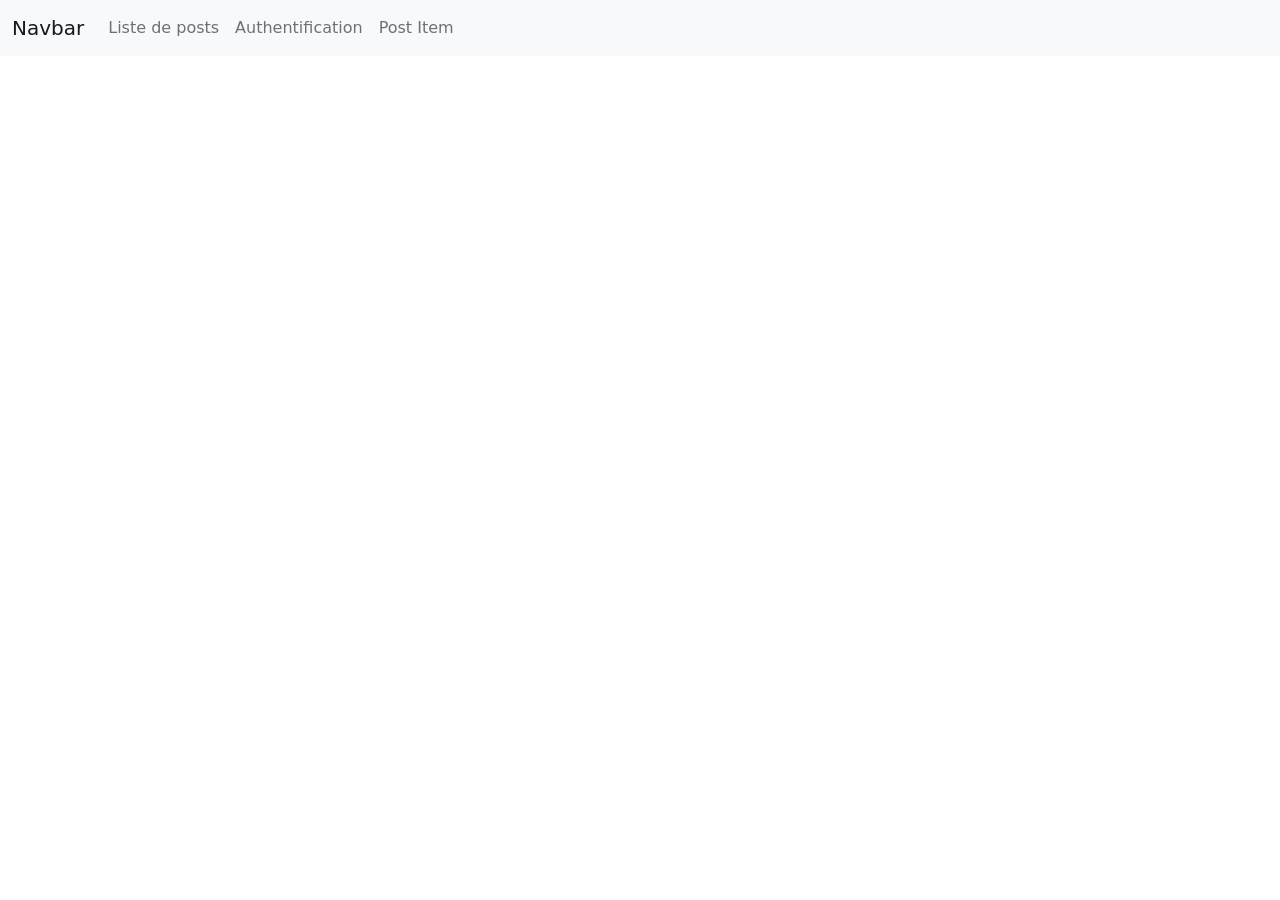
<file: docs/index.html>
<!DOCTYPE html><html lang="en"><head>
  <meta charset="utf-8">
  <title>Test</title>
  <base href="test-hamza">
  <meta name="viewport" content="width=device-width, initial-scale=1">
  <link rel="icon" type="image/x-icon" href="favicon.ico">
<style>@charset "UTF-8";:root{--bs-blue:#0d6efd;--bs-indigo:#6610f2;--bs-purple:#6f42c1;--bs-pink:#d63384;--bs-red:#dc3545;--bs-orange:#fd7e14;--bs-yellow:#ffc107;--bs-green:#198754;--bs-teal:#20c997;--bs-cyan:#0dcaf0;--bs-white:#fff;--bs-gray:#6c757d;--bs-gray-dark:#343a40;--bs-primary:#0d6efd;--bs-secondary:#6c757d;--bs-success:#198754;--bs-info:#0dcaf0;--bs-warning:#ffc107;--bs-danger:#dc3545;--bs-light:#f8f9fa;--bs-dark:#212529;--bs-font-sans-serif:system-ui,-apple-system,"Segoe UI",Roboto,"Helvetica Neue",Arial,"Noto Sans","Liberation Sans",sans-serif,"Apple Color Emoji","Segoe UI Emoji","Segoe UI Symbol","Noto Color Emoji";--bs-font-monospace:SFMono-Regular,Menlo,Monaco,Consolas,"Liberation Mono","Courier New",monospace;--bs-gradient:linear-gradient(180deg, rgba(255, 255, 255, .15), rgba(255, 255, 255, 0))}*,:after,:before{box-sizing:border-box}@media (prefers-reduced-motion:no-preference){:root{scroll-behavior:smooth}}body{margin:0;font-family:var(--bs-font-sans-serif);font-size:1rem;font-weight:400;line-height:1.5;color:#212529;background-color:#fff;-webkit-text-size-adjust:100%;-webkit-tap-highlight-color:transparent}</style><link rel="stylesheet" href="styles.ce4ebe026e1b3566.css" media="print" onload="this.media='all'"><noscript><link rel="stylesheet" href="styles.ce4ebe026e1b3566.css"></noscript></head>
<body>
  <app-root></app-root>
<script src="runtime.ba33254e98283075.js" type="module"></script><script src="polyfills.fbcb86419cf99a8d.js" type="module"></script><script src="scripts.8bdba615003519aa.js" defer></script><script src="main.9fcbc0513d5b8a3e.js" type="module"></script>

</body></html>
</file>
<file: docs/styles.ce4ebe026e1b3566.css>
@charset "UTF-8";/*!
* Bootstrap v5.0.0 (https://getbootstrap.com/)
* Copyright 2011-2021 The Bootstrap Authors
* Copyright 2011-2021 Twitter, Inc.
* Licensed under MIT (https://github.com/twbs/bootstrap/blob/main/LICENSE)
*/:root{--bs-blue:#0d6efd;--bs-indigo:#6610f2;--bs-purple:#6f42c1;--bs-pink:#d63384;--bs-red:#dc3545;--bs-orange:#fd7e14;--bs-yellow:#ffc107;--bs-green:#198754;--bs-teal:#20c997;--bs-cyan:#0dcaf0;--bs-white:#fff;--bs-gray:#6c757d;--bs-gray-dark:#343a40;--bs-primary:#0d6efd;--bs-secondary:#6c757d;--bs-success:#198754;--bs-info:#0dcaf0;--bs-warning:#ffc107;--bs-danger:#dc3545;--bs-light:#f8f9fa;--bs-dark:#212529;--bs-font-sans-serif:system-ui,-apple-system,"Segoe UI",Roboto,"Helvetica Neue",Arial,"Noto Sans","Liberation Sans",sans-serif,"Apple Color Emoji","Segoe UI Emoji","Segoe UI Symbol","Noto Color Emoji";--bs-font-monospace:SFMono-Regular,Menlo,Monaco,Consolas,"Liberation Mono","Courier New",monospace;--bs-gradient:linear-gradient(180deg, rgba(255, 255, 255, .15), rgba(255, 255, 255, 0))}*,:after,:before{box-sizing:border-box}@media (prefers-reduced-motion:no-preference){:root{scroll-behavior:smooth}}body{margin:0;font-family:var(--bs-font-sans-serif);font-size:1rem;font-weight:400;line-height:1.5;color:#212529;background-color:#fff;-webkit-text-size-adjust:100%;-webkit-tap-highlight-color:transparent}hr{margin:1rem 0;color:inherit;background-color:currentColor;border:0;opacity:.25}hr:not([size]){height:1px}.h1,.h2,.h3,.h4,.h5,.h6,h1,h2,h3,h4,h5,h6{margin-top:0;margin-bottom:.5rem;font-weight:500;line-height:1.2}.h1,h1{font-size:calc(1.375rem + 1.5vw)}@media (min-width:1200px){.h1,h1{font-size:2.5rem}}.h2,h2{font-size:calc(1.325rem + .9vw)}@media (min-width:1200px){.h2,h2{font-size:2rem}}.h3,h3{font-size:calc(1.3rem + .6vw)}@media (min-width:1200px){.h3,h3{font-size:1.75rem}}.h4,h4{font-size:calc(1.275rem + .3vw)}@media (min-width:1200px){.h4,h4{font-size:1.5rem}}.h5,h5{font-size:1.25rem}.h6,h6{font-size:1rem}p{margin-top:0;margin-bottom:1rem}abbr[data-bs-original-title],abbr[title]{-webkit-text-decoration:underline dotted;text-decoration:underline dotted;cursor:help;-webkit-text-decoration-skip-ink:none;text-decoration-skip-ink:none}address{margin-bottom:1rem;font-style:normal;line-height:inherit}ol,ul{padding-left:2rem}dl,ol,ul{margin-top:0;margin-bottom:1rem}ol ol,ol ul,ul ol,ul ul{margin-bottom:0}dt{font-weight:700}dd{margin-bottom:.5rem;margin-left:0}blockquote{margin:0 0 1rem}b,strong{font-weight:bolder}.small,small{font-size:.875em}.mark,mark{padding:.2em;background-color:#fcf8e3}sub,sup{position:relative;font-size:.75em;line-height:0;vertical-align:baseline}sub{bottom:-.25em}sup{top:-.5em}a{color:#0d6efd;text-decoration:underline}a:hover{color:#0a58ca}a:not([href]):not([class]),a:not([href]):not([class]):hover{color:inherit;text-decoration:none}code,kbd,pre,samp{font-family:var(--bs-font-monospace);font-size:1em;direction:ltr;unicode-bidi:bidi-override}pre{display:block;margin-top:0;margin-bottom:1rem;overflow:auto;font-size:.875em}pre code{font-size:inherit;color:inherit;word-break:normal}code{font-size:.875em;color:#d63384;word-wrap:break-word}a>code{color:inherit}kbd{padding:.2rem .4rem;font-size:.875em;color:#fff;background-color:#212529;border-radius:.2rem}kbd kbd{padding:0;font-size:1em;font-weight:700}figure{margin:0 0 1rem}img,svg{vertical-align:middle}table{caption-side:bottom;border-collapse:collapse}caption{padding-top:.5rem;padding-bottom:.5rem;color:#6c757d;text-align:left}th{text-align:inherit;text-align:-webkit-match-parent}tbody,td,tfoot,th,thead,tr{border-color:inherit;border-style:solid;border-width:0}label{display:inline-block}button{border-radius:0}button:focus:not(:focus-visible){outline:0}button,input,optgroup,select,textarea{margin:0;font-family:inherit;font-size:inherit;line-height:inherit}button,select{text-transform:none}[role=button]{cursor:pointer}select{word-wrap:normal}select:disabled{opacity:1}[list]::-webkit-calendar-picker-indicator{display:none}[type=button],[type=reset],[type=submit],button{-webkit-appearance:button}[type=button]:not(:disabled),[type=reset]:not(:disabled),[type=submit]:not(:disabled),button:not(:disabled){cursor:pointer}::-moz-focus-inner{padding:0;border-style:none}textarea{resize:vertical}fieldset{min-width:0;padding:0;margin:0;border:0}legend{float:left;width:100%;padding:0;margin-bottom:.5rem;font-size:calc(1.275rem + .3vw);line-height:inherit}@media (min-width:1200px){legend{font-size:1.5rem}}legend+*{clear:left}::-webkit-datetime-edit-day-field,::-webkit-datetime-edit-fields-wrapper,::-webkit-datetime-edit-hour-field,::-webkit-datetime-edit-minute,::-webkit-datetime-edit-month-field,::-webkit-datetime-edit-text,::-webkit-datetime-edit-year-field{padding:0}::-webkit-inner-spin-button{height:auto}[type=search]{outline-offset:-2px;-webkit-appearance:textfield}::-webkit-search-decoration{-webkit-appearance:none}::-webkit-color-swatch-wrapper{padding:0}::file-selector-button{font:inherit}::-webkit-file-upload-button{font:inherit;-webkit-appearance:button}output{display:inline-block}iframe{border:0}summary{display:list-item;cursor:pointer}progress{vertical-align:baseline}[hidden]{display:none!important}.lead{font-size:1.25rem;font-weight:300}.display-1{font-size:calc(1.625rem + 4.5vw);font-weight:300;line-height:1.2}@media (min-width:1200px){.display-1{font-size:5rem}}.display-2{font-size:calc(1.575rem + 3.9vw);font-weight:300;line-height:1.2}@media (min-width:1200px){.display-2{font-size:4.5rem}}.display-3{font-size:calc(1.525rem + 3.3vw);font-weight:300;line-height:1.2}@media (min-width:1200px){.display-3{font-size:4rem}}.display-4{font-size:calc(1.475rem + 2.7vw);font-weight:300;line-height:1.2}@media (min-width:1200px){.display-4{font-size:3.5rem}}.display-5{font-size:calc(1.425rem + 2.1vw);font-weight:300;line-height:1.2}@media (min-width:1200px){.display-5{font-size:3rem}}.display-6{font-size:calc(1.375rem + 1.5vw);font-weight:300;line-height:1.2}@media (min-width:1200px){.display-6{font-size:2.5rem}}.list-unstyled,.list-inline{padding-left:0;list-style:none}.list-inline-item{display:inline-block}.list-inline-item:not(:last-child){margin-right:.5rem}.initialism{font-size:.875em;text-transform:uppercase}.blockquote{margin-bottom:1rem;font-size:1.25rem}.blockquote>:last-child{margin-bottom:0}.blockquote-footer{margin-top:-1rem;margin-bottom:1rem;font-size:.875em;color:#6c757d}.blockquote-footer:before{content:"\2014\a0"}.img-fluid{max-width:100%;height:auto}.img-thumbnail{padding:.25rem;background-color:#fff;border:1px solid #dee2e6;border-radius:.25rem;max-width:100%;height:auto}.figure{display:inline-block}.figure-img{margin-bottom:.5rem;line-height:1}.figure-caption{font-size:.875em;color:#6c757d}.container,.container-fluid,.container-lg,.container-md,.container-sm,.container-xl,.container-xxl{width:100%;padding-right:var(--bs-gutter-x,.75rem);padding-left:var(--bs-gutter-x,.75rem);margin-right:auto;margin-left:auto}@media (min-width:576px){.container,.container-sm{max-width:540px}}@media (min-width:768px){.container,.container-md,.container-sm{max-width:720px}}@media (min-width:992px){.container,.container-lg,.container-md,.container-sm{max-width:960px}}@media (min-width:1200px){.container,.container-lg,.container-md,.container-sm,.container-xl{max-width:1140px}}@media (min-width:1400px){.container,.container-lg,.container-md,.container-sm,.container-xl,.container-xxl{max-width:1320px}}.row{--bs-gutter-x:1.5rem;--bs-gutter-y:0;display:flex;flex-wrap:wrap;margin-top:calc(var(--bs-gutter-y) * -1);margin-right:calc(var(--bs-gutter-x)/ -2);margin-left:calc(var(--bs-gutter-x)/ -2)}.row>*{flex-shrink:0;width:100%;max-width:100%;padding-right:calc(var(--bs-gutter-x)/ 2);padding-left:calc(var(--bs-gutter-x)/ 2);margin-top:var(--bs-gutter-y)}.col{flex:1 0 0%}.row-cols-auto>*{flex:0 0 auto;width:auto}.row-cols-1>*{flex:0 0 auto;width:100%}.row-cols-2>*{flex:0 0 auto;width:50%}.row-cols-3>*{flex:0 0 auto;width:33.3333333333%}.row-cols-4>*{flex:0 0 auto;width:25%}.row-cols-5>*{flex:0 0 auto;width:20%}.row-cols-6>*{flex:0 0 auto;width:16.6666666667%}.col-auto{flex:0 0 auto;width:auto}.col-1{flex:0 0 auto;width:8.3333333333%}.col-2{flex:0 0 auto;width:16.6666666667%}.col-3{flex:0 0 auto;width:25%}.col-4{flex:0 0 auto;width:33.3333333333%}.col-5{flex:0 0 auto;width:41.6666666667%}.col-6{flex:0 0 auto;width:50%}.col-7{flex:0 0 auto;width:58.3333333333%}.col-8{flex:0 0 auto;width:66.6666666667%}.col-9{flex:0 0 auto;width:75%}.col-10{flex:0 0 auto;width:83.3333333333%}.col-11{flex:0 0 auto;width:91.6666666667%}.col-12{flex:0 0 auto;width:100%}.offset-1{margin-left:8.3333333333%}.offset-2{margin-left:16.6666666667%}.offset-3{margin-left:25%}.offset-4{margin-left:33.3333333333%}.offset-5{margin-left:41.6666666667%}.offset-6{margin-left:50%}.offset-7{margin-left:58.3333333333%}.offset-8{margin-left:66.6666666667%}.offset-9{margin-left:75%}.offset-10{margin-left:83.3333333333%}.offset-11{margin-left:91.6666666667%}.g-0,.gx-0{--bs-gutter-x:0}.g-0,.gy-0{--bs-gutter-y:0}.g-1,.gx-1{--bs-gutter-x:.25rem}.g-1,.gy-1{--bs-gutter-y:.25rem}.g-2,.gx-2{--bs-gutter-x:.5rem}.g-2,.gy-2{--bs-gutter-y:.5rem}.g-3,.gx-3{--bs-gutter-x:1rem}.g-3,.gy-3{--bs-gutter-y:1rem}.g-4,.gx-4{--bs-gutter-x:1.5rem}.g-4,.gy-4{--bs-gutter-y:1.5rem}.g-5,.gx-5{--bs-gutter-x:3rem}.g-5,.gy-5{--bs-gutter-y:3rem}@media (min-width:576px){.col-sm{flex:1 0 0%}.row-cols-sm-auto>*{flex:0 0 auto;width:auto}.row-cols-sm-1>*{flex:0 0 auto;width:100%}.row-cols-sm-2>*{flex:0 0 auto;width:50%}.row-cols-sm-3>*{flex:0 0 auto;width:33.3333333333%}.row-cols-sm-4>*{flex:0 0 auto;width:25%}.row-cols-sm-5>*{flex:0 0 auto;width:20%}.row-cols-sm-6>*{flex:0 0 auto;width:16.6666666667%}.col-sm-auto{flex:0 0 auto;width:auto}.col-sm-1{flex:0 0 auto;width:8.3333333333%}.col-sm-2{flex:0 0 auto;width:16.6666666667%}.col-sm-3{flex:0 0 auto;width:25%}.col-sm-4{flex:0 0 auto;width:33.3333333333%}.col-sm-5{flex:0 0 auto;width:41.6666666667%}.col-sm-6{flex:0 0 auto;width:50%}.col-sm-7{flex:0 0 auto;width:58.3333333333%}.col-sm-8{flex:0 0 auto;width:66.6666666667%}.col-sm-9{flex:0 0 auto;width:75%}.col-sm-10{flex:0 0 auto;width:83.3333333333%}.col-sm-11{flex:0 0 auto;width:91.6666666667%}.col-sm-12{flex:0 0 auto;width:100%}.offset-sm-0{margin-left:0}.offset-sm-1{margin-left:8.3333333333%}.offset-sm-2{margin-left:16.6666666667%}.offset-sm-3{margin-left:25%}.offset-sm-4{margin-left:33.3333333333%}.offset-sm-5{margin-left:41.6666666667%}.offset-sm-6{margin-left:50%}.offset-sm-7{margin-left:58.3333333333%}.offset-sm-8{margin-left:66.6666666667%}.offset-sm-9{margin-left:75%}.offset-sm-10{margin-left:83.3333333333%}.offset-sm-11{margin-left:91.6666666667%}.g-sm-0,.gx-sm-0{--bs-gutter-x:0}.g-sm-0,.gy-sm-0{--bs-gutter-y:0}.g-sm-1,.gx-sm-1{--bs-gutter-x:.25rem}.g-sm-1,.gy-sm-1{--bs-gutter-y:.25rem}.g-sm-2,.gx-sm-2{--bs-gutter-x:.5rem}.g-sm-2,.gy-sm-2{--bs-gutter-y:.5rem}.g-sm-3,.gx-sm-3{--bs-gutter-x:1rem}.g-sm-3,.gy-sm-3{--bs-gutter-y:1rem}.g-sm-4,.gx-sm-4{--bs-gutter-x:1.5rem}.g-sm-4,.gy-sm-4{--bs-gutter-y:1.5rem}.g-sm-5,.gx-sm-5{--bs-gutter-x:3rem}.g-sm-5,.gy-sm-5{--bs-gutter-y:3rem}}@media (min-width:768px){.col-md{flex:1 0 0%}.row-cols-md-auto>*{flex:0 0 auto;width:auto}.row-cols-md-1>*{flex:0 0 auto;width:100%}.row-cols-md-2>*{flex:0 0 auto;width:50%}.row-cols-md-3>*{flex:0 0 auto;width:33.3333333333%}.row-cols-md-4>*{flex:0 0 auto;width:25%}.row-cols-md-5>*{flex:0 0 auto;width:20%}.row-cols-md-6>*{flex:0 0 auto;width:16.6666666667%}.col-md-auto{flex:0 0 auto;width:auto}.col-md-1{flex:0 0 auto;width:8.3333333333%}.col-md-2{flex:0 0 auto;width:16.6666666667%}.col-md-3{flex:0 0 auto;width:25%}.col-md-4{flex:0 0 auto;width:33.3333333333%}.col-md-5{flex:0 0 auto;width:41.6666666667%}.col-md-6{flex:0 0 auto;width:50%}.col-md-7{flex:0 0 auto;width:58.3333333333%}.col-md-8{flex:0 0 auto;width:66.6666666667%}.col-md-9{flex:0 0 auto;width:75%}.col-md-10{flex:0 0 auto;width:83.3333333333%}.col-md-11{flex:0 0 auto;width:91.6666666667%}.col-md-12{flex:0 0 auto;width:100%}.offset-md-0{margin-left:0}.offset-md-1{margin-left:8.3333333333%}.offset-md-2{margin-left:16.6666666667%}.offset-md-3{margin-left:25%}.offset-md-4{margin-left:33.3333333333%}.offset-md-5{margin-left:41.6666666667%}.offset-md-6{margin-left:50%}.offset-md-7{margin-left:58.3333333333%}.offset-md-8{margin-left:66.6666666667%}.offset-md-9{margin-left:75%}.offset-md-10{margin-left:83.3333333333%}.offset-md-11{margin-left:91.6666666667%}.g-md-0,.gx-md-0{--bs-gutter-x:0}.g-md-0,.gy-md-0{--bs-gutter-y:0}.g-md-1,.gx-md-1{--bs-gutter-x:.25rem}.g-md-1,.gy-md-1{--bs-gutter-y:.25rem}.g-md-2,.gx-md-2{--bs-gutter-x:.5rem}.g-md-2,.gy-md-2{--bs-gutter-y:.5rem}.g-md-3,.gx-md-3{--bs-gutter-x:1rem}.g-md-3,.gy-md-3{--bs-gutter-y:1rem}.g-md-4,.gx-md-4{--bs-gutter-x:1.5rem}.g-md-4,.gy-md-4{--bs-gutter-y:1.5rem}.g-md-5,.gx-md-5{--bs-gutter-x:3rem}.g-md-5,.gy-md-5{--bs-gutter-y:3rem}}@media (min-width:992px){.col-lg{flex:1 0 0%}.row-cols-lg-auto>*{flex:0 0 auto;width:auto}.row-cols-lg-1>*{flex:0 0 auto;width:100%}.row-cols-lg-2>*{flex:0 0 auto;width:50%}.row-cols-lg-3>*{flex:0 0 auto;width:33.3333333333%}.row-cols-lg-4>*{flex:0 0 auto;width:25%}.row-cols-lg-5>*{flex:0 0 auto;width:20%}.row-cols-lg-6>*{flex:0 0 auto;width:16.6666666667%}.col-lg-auto{flex:0 0 auto;width:auto}.col-lg-1{flex:0 0 auto;width:8.3333333333%}.col-lg-2{flex:0 0 auto;width:16.6666666667%}.col-lg-3{flex:0 0 auto;width:25%}.col-lg-4{flex:0 0 auto;width:33.3333333333%}.col-lg-5{flex:0 0 auto;width:41.6666666667%}.col-lg-6{flex:0 0 auto;width:50%}.col-lg-7{flex:0 0 auto;width:58.3333333333%}.col-lg-8{flex:0 0 auto;width:66.6666666667%}.col-lg-9{flex:0 0 auto;width:75%}.col-lg-10{flex:0 0 auto;width:83.3333333333%}.col-lg-11{flex:0 0 auto;width:91.6666666667%}.col-lg-12{flex:0 0 auto;width:100%}.offset-lg-0{margin-left:0}.offset-lg-1{margin-left:8.3333333333%}.offset-lg-2{margin-left:16.6666666667%}.offset-lg-3{margin-left:25%}.offset-lg-4{margin-left:33.3333333333%}.offset-lg-5{margin-left:41.6666666667%}.offset-lg-6{margin-left:50%}.offset-lg-7{margin-left:58.3333333333%}.offset-lg-8{margin-left:66.6666666667%}.offset-lg-9{margin-left:75%}.offset-lg-10{margin-left:83.3333333333%}.offset-lg-11{margin-left:91.6666666667%}.g-lg-0,.gx-lg-0{--bs-gutter-x:0}.g-lg-0,.gy-lg-0{--bs-gutter-y:0}.g-lg-1,.gx-lg-1{--bs-gutter-x:.25rem}.g-lg-1,.gy-lg-1{--bs-gutter-y:.25rem}.g-lg-2,.gx-lg-2{--bs-gutter-x:.5rem}.g-lg-2,.gy-lg-2{--bs-gutter-y:.5rem}.g-lg-3,.gx-lg-3{--bs-gutter-x:1rem}.g-lg-3,.gy-lg-3{--bs-gutter-y:1rem}.g-lg-4,.gx-lg-4{--bs-gutter-x:1.5rem}.g-lg-4,.gy-lg-4{--bs-gutter-y:1.5rem}.g-lg-5,.gx-lg-5{--bs-gutter-x:3rem}.g-lg-5,.gy-lg-5{--bs-gutter-y:3rem}}@media (min-width:1200px){.col-xl{flex:1 0 0%}.row-cols-xl-auto>*{flex:0 0 auto;width:auto}.row-cols-xl-1>*{flex:0 0 auto;width:100%}.row-cols-xl-2>*{flex:0 0 auto;width:50%}.row-cols-xl-3>*{flex:0 0 auto;width:33.3333333333%}.row-cols-xl-4>*{flex:0 0 auto;width:25%}.row-cols-xl-5>*{flex:0 0 auto;width:20%}.row-cols-xl-6>*{flex:0 0 auto;width:16.6666666667%}.col-xl-auto{flex:0 0 auto;width:auto}.col-xl-1{flex:0 0 auto;width:8.3333333333%}.col-xl-2{flex:0 0 auto;width:16.6666666667%}.col-xl-3{flex:0 0 auto;width:25%}.col-xl-4{flex:0 0 auto;width:33.3333333333%}.col-xl-5{flex:0 0 auto;width:41.6666666667%}.col-xl-6{flex:0 0 auto;width:50%}.col-xl-7{flex:0 0 auto;width:58.3333333333%}.col-xl-8{flex:0 0 auto;width:66.6666666667%}.col-xl-9{flex:0 0 auto;width:75%}.col-xl-10{flex:0 0 auto;width:83.3333333333%}.col-xl-11{flex:0 0 auto;width:91.6666666667%}.col-xl-12{flex:0 0 auto;width:100%}.offset-xl-0{margin-left:0}.offset-xl-1{margin-left:8.3333333333%}.offset-xl-2{margin-left:16.6666666667%}.offset-xl-3{margin-left:25%}.offset-xl-4{margin-left:33.3333333333%}.offset-xl-5{margin-left:41.6666666667%}.offset-xl-6{margin-left:50%}.offset-xl-7{margin-left:58.3333333333%}.offset-xl-8{margin-left:66.6666666667%}.offset-xl-9{margin-left:75%}.offset-xl-10{margin-left:83.3333333333%}.offset-xl-11{margin-left:91.6666666667%}.g-xl-0,.gx-xl-0{--bs-gutter-x:0}.g-xl-0,.gy-xl-0{--bs-gutter-y:0}.g-xl-1,.gx-xl-1{--bs-gutter-x:.25rem}.g-xl-1,.gy-xl-1{--bs-gutter-y:.25rem}.g-xl-2,.gx-xl-2{--bs-gutter-x:.5rem}.g-xl-2,.gy-xl-2{--bs-gutter-y:.5rem}.g-xl-3,.gx-xl-3{--bs-gutter-x:1rem}.g-xl-3,.gy-xl-3{--bs-gutter-y:1rem}.g-xl-4,.gx-xl-4{--bs-gutter-x:1.5rem}.g-xl-4,.gy-xl-4{--bs-gutter-y:1.5rem}.g-xl-5,.gx-xl-5{--bs-gutter-x:3rem}.g-xl-5,.gy-xl-5{--bs-gutter-y:3rem}}@media (min-width:1400px){.col-xxl{flex:1 0 0%}.row-cols-xxl-auto>*{flex:0 0 auto;width:auto}.row-cols-xxl-1>*{flex:0 0 auto;width:100%}.row-cols-xxl-2>*{flex:0 0 auto;width:50%}.row-cols-xxl-3>*{flex:0 0 auto;width:33.3333333333%}.row-cols-xxl-4>*{flex:0 0 auto;width:25%}.row-cols-xxl-5>*{flex:0 0 auto;width:20%}.row-cols-xxl-6>*{flex:0 0 auto;width:16.6666666667%}.col-xxl-auto{flex:0 0 auto;width:auto}.col-xxl-1{flex:0 0 auto;width:8.3333333333%}.col-xxl-2{flex:0 0 auto;width:16.6666666667%}.col-xxl-3{flex:0 0 auto;width:25%}.col-xxl-4{flex:0 0 auto;width:33.3333333333%}.col-xxl-5{flex:0 0 auto;width:41.6666666667%}.col-xxl-6{flex:0 0 auto;width:50%}.col-xxl-7{flex:0 0 auto;width:58.3333333333%}.col-xxl-8{flex:0 0 auto;width:66.6666666667%}.col-xxl-9{flex:0 0 auto;width:75%}.col-xxl-10{flex:0 0 auto;width:83.3333333333%}.col-xxl-11{flex:0 0 auto;width:91.6666666667%}.col-xxl-12{flex:0 0 auto;width:100%}.offset-xxl-0{margin-left:0}.offset-xxl-1{margin-left:8.3333333333%}.offset-xxl-2{margin-left:16.6666666667%}.offset-xxl-3{margin-left:25%}.offset-xxl-4{margin-left:33.3333333333%}.offset-xxl-5{margin-left:41.6666666667%}.offset-xxl-6{margin-left:50%}.offset-xxl-7{margin-left:58.3333333333%}.offset-xxl-8{margin-left:66.6666666667%}.offset-xxl-9{margin-left:75%}.offset-xxl-10{margin-left:83.3333333333%}.offset-xxl-11{margin-left:91.6666666667%}.g-xxl-0,.gx-xxl-0{--bs-gutter-x:0}.g-xxl-0,.gy-xxl-0{--bs-gutter-y:0}.g-xxl-1,.gx-xxl-1{--bs-gutter-x:.25rem}.g-xxl-1,.gy-xxl-1{--bs-gutter-y:.25rem}.g-xxl-2,.gx-xxl-2{--bs-gutter-x:.5rem}.g-xxl-2,.gy-xxl-2{--bs-gutter-y:.5rem}.g-xxl-3,.gx-xxl-3{--bs-gutter-x:1rem}.g-xxl-3,.gy-xxl-3{--bs-gutter-y:1rem}.g-xxl-4,.gx-xxl-4{--bs-gutter-x:1.5rem}.g-xxl-4,.gy-xxl-4{--bs-gutter-y:1.5rem}.g-xxl-5,.gx-xxl-5{--bs-gutter-x:3rem}.g-xxl-5,.gy-xxl-5{--bs-gutter-y:3rem}}.table{--bs-table-bg:transparent;--bs-table-striped-color:#212529;--bs-table-striped-bg:rgba(0, 0, 0, .05);--bs-table-active-color:#212529;--bs-table-active-bg:rgba(0, 0, 0, .1);--bs-table-hover-color:#212529;--bs-table-hover-bg:rgba(0, 0, 0, .075);width:100%;margin-bottom:1rem;color:#212529;vertical-align:top;border-color:#dee2e6}.table>:not(caption)>*>*{padding:.5rem;background-color:var(--bs-table-bg);border-bottom-width:1px;box-shadow:inset 0 0 0 9999px var(--bs-table-accent-bg)}.table>tbody{vertical-align:inherit}.table>thead{vertical-align:bottom}.table>:not(:last-child)>:last-child>*{border-bottom-color:currentColor}.caption-top{caption-side:top}.table-sm>:not(caption)>*>*{padding:.25rem}.table-bordered>:not(caption)>*{border-width:1px 0}.table-bordered>:not(caption)>*>*{border-width:0 1px}.table-borderless>:not(caption)>*>*{border-bottom-width:0}.table-striped>tbody>tr:nth-of-type(odd){--bs-table-accent-bg:var(--bs-table-striped-bg);color:var(--bs-table-striped-color)}.table-active{--bs-table-accent-bg:var(--bs-table-active-bg);color:var(--bs-table-active-color)}.table-hover>tbody>tr:hover{--bs-table-accent-bg:var(--bs-table-hover-bg);color:var(--bs-table-hover-color)}.table-primary{--bs-table-bg:#cfe2ff;--bs-table-striped-bg:#c5d7f2;--bs-table-striped-color:#000;--bs-table-active-bg:#bacbe6;--bs-table-active-color:#000;--bs-table-hover-bg:#bfd1ec;--bs-table-hover-color:#000;color:#000;border-color:#bacbe6}.table-secondary{--bs-table-bg:#e2e3e5;--bs-table-striped-bg:#d7d8da;--bs-table-striped-color:#000;--bs-table-active-bg:#cbccce;--bs-table-active-color:#000;--bs-table-hover-bg:#d1d2d4;--bs-table-hover-color:#000;color:#000;border-color:#cbccce}.table-success{--bs-table-bg:#d1e7dd;--bs-table-striped-bg:#c7dbd2;--bs-table-striped-color:#000;--bs-table-active-bg:#bcd0c7;--bs-table-active-color:#000;--bs-table-hover-bg:#c1d6cc;--bs-table-hover-color:#000;color:#000;border-color:#bcd0c7}.table-info{--bs-table-bg:#cff4fc;--bs-table-striped-bg:#c5e8ef;--bs-table-striped-color:#000;--bs-table-active-bg:#badce3;--bs-table-active-color:#000;--bs-table-hover-bg:#bfe2e9;--bs-table-hover-color:#000;color:#000;border-color:#badce3}.table-warning{--bs-table-bg:#fff3cd;--bs-table-striped-bg:#f2e7c3;--bs-table-striped-color:#000;--bs-table-active-bg:#e6dbb9;--bs-table-active-color:#000;--bs-table-hover-bg:#ece1be;--bs-table-hover-color:#000;color:#000;border-color:#e6dbb9}.table-danger{--bs-table-bg:#f8d7da;--bs-table-striped-bg:#eccccf;--bs-table-striped-color:#000;--bs-table-active-bg:#dfc2c4;--bs-table-active-color:#000;--bs-table-hover-bg:#e5c7ca;--bs-table-hover-color:#000;color:#000;border-color:#dfc2c4}.table-light{--bs-table-bg:#f8f9fa;--bs-table-striped-bg:#ecedee;--bs-table-striped-color:#000;--bs-table-active-bg:#dfe0e1;--bs-table-active-color:#000;--bs-table-hover-bg:#e5e6e7;--bs-table-hover-color:#000;color:#000;border-color:#dfe0e1}.table-dark{--bs-table-bg:#212529;--bs-table-striped-bg:#2c3034;--bs-table-striped-color:#fff;--bs-table-active-bg:#373b3e;--bs-table-active-color:#fff;--bs-table-hover-bg:#323539;--bs-table-hover-color:#fff;color:#fff;border-color:#373b3e}.table-responsive{overflow-x:auto;-webkit-overflow-scrolling:touch}@media (max-width:575.98px){.table-responsive-sm{overflow-x:auto;-webkit-overflow-scrolling:touch}}@media (max-width:767.98px){.table-responsive-md{overflow-x:auto;-webkit-overflow-scrolling:touch}}@media (max-width:991.98px){.table-responsive-lg{overflow-x:auto;-webkit-overflow-scrolling:touch}}@media (max-width:1199.98px){.table-responsive-xl{overflow-x:auto;-webkit-overflow-scrolling:touch}}@media (max-width:1399.98px){.table-responsive-xxl{overflow-x:auto;-webkit-overflow-scrolling:touch}}.form-label{margin-bottom:.5rem}.col-form-label{padding-top:calc(.375rem + 1px);padding-bottom:calc(.375rem + 1px);margin-bottom:0;font-size:inherit;line-height:1.5}.col-form-label-lg{padding-top:calc(.5rem + 1px);padding-bottom:calc(.5rem + 1px);font-size:1.25rem}.col-form-label-sm{padding-top:calc(.25rem + 1px);padding-bottom:calc(.25rem + 1px);font-size:.875rem}.form-text{margin-top:.25rem;font-size:.875em;color:#6c757d}.form-control{display:block;width:100%;padding:.375rem .75rem;font-size:1rem;font-weight:400;line-height:1.5;color:#212529;background-color:#fff;background-clip:padding-box;border:1px solid #ced4da;-webkit-appearance:none;appearance:none;border-radius:.25rem;transition:border-color .15s ease-in-out,box-shadow .15s ease-in-out}@media (prefers-reduced-motion:reduce){.form-control{transition:none}}.form-control[type=file]{overflow:hidden}.form-control[type=file]:not(:disabled):not(:read-only){cursor:pointer}.form-control:focus{color:#212529;background-color:#fff;border-color:#86b7fe;outline:0;box-shadow:0 0 0 .25rem #0d6efd40}.form-control::-webkit-date-and-time-value{height:1.5em}.form-control::placeholder{color:#6c757d;opacity:1}.form-control:disabled,.form-control:read-only{background-color:#e9ecef;opacity:1}.form-control::file-selector-button{padding:.375rem .75rem;margin:-.375rem -.75rem;margin-inline-end:.75rem;color:#212529;background-color:#e9ecef;pointer-events:none;border-color:inherit;border-style:solid;border-width:0;border-inline-end-width:1px;border-radius:0;transition:color .15s ease-in-out,background-color .15s ease-in-out,border-color .15s ease-in-out,box-shadow .15s ease-in-out}@media (prefers-reduced-motion:reduce){.form-control::file-selector-button{transition:none}}.form-control:hover:not(:disabled):not(:read-only)::file-selector-button{background-color:#dde0e3}.form-control::-webkit-file-upload-button{padding:.375rem .75rem;margin:-.375rem -.75rem;margin-inline-end:.75rem;color:#212529;background-color:#e9ecef;pointer-events:none;border-color:inherit;border-style:solid;border-width:0;border-inline-end-width:1px;border-radius:0;-webkit-transition:color .15s ease-in-out,background-color .15s ease-in-out,border-color .15s ease-in-out,box-shadow .15s ease-in-out;transition:color .15s ease-in-out,background-color .15s ease-in-out,border-color .15s ease-in-out,box-shadow .15s ease-in-out}@media (prefers-reduced-motion:reduce){.form-control::-webkit-file-upload-button{-webkit-transition:none;transition:none}}.form-control:hover:not(:disabled):not(:read-only)::-webkit-file-upload-button{background-color:#dde0e3}.form-control-plaintext{display:block;width:100%;padding:.375rem 0;margin-bottom:0;line-height:1.5;color:#212529;background-color:transparent;border:solid transparent;border-width:1px 0}.form-control-plaintext.form-control-lg,.form-control-plaintext.form-control-sm{padding-right:0;padding-left:0}.form-control-sm{min-height:calc(1.5em + .5rem + 2px);padding:.25rem .5rem;font-size:.875rem;border-radius:.2rem}.form-control-sm::file-selector-button{padding:.25rem .5rem;margin:-.25rem -.5rem;margin-inline-end:.5rem}.form-control-sm::-webkit-file-upload-button{padding:.25rem .5rem;margin:-.25rem -.5rem;margin-inline-end:.5rem}.form-control-lg{min-height:calc(1.5em + 1rem + 2px);padding:.5rem 1rem;font-size:1.25rem;border-radius:.3rem}.form-control-lg::file-selector-button{padding:.5rem 1rem;margin:-.5rem -1rem;margin-inline-end:1rem}.form-control-lg::-webkit-file-upload-button{padding:.5rem 1rem;margin:-.5rem -1rem;margin-inline-end:1rem}textarea.form-control{min-height:calc(1.5em + .75rem + 2px)}textarea.form-control-sm{min-height:calc(1.5em + .5rem + 2px)}textarea.form-control-lg{min-height:calc(1.5em + 1rem + 2px)}.form-control-color{max-width:3rem;height:auto;padding:.375rem}.form-control-color:not(:disabled):not(:read-only){cursor:pointer}.form-control-color::-moz-color-swatch{height:1.5em;border-radius:.25rem}.form-control-color::-webkit-color-swatch{height:1.5em;border-radius:.25rem}.form-select{display:block;width:100%;padding:.375rem 2.25rem .375rem .75rem;font-size:1rem;font-weight:400;line-height:1.5;color:#212529;background-color:#fff;background-image:url("data:image/svg+xml,%3csvg xmlns='http://www.w3.org/2000/svg' viewBox='0 0 16 16'%3e%3cpath fill='none' stroke='%23343a40' stroke-linecap='round' stroke-linejoin='round' stroke-width='2' d='M2 5l6 6 6-6'/%3e%3c/svg%3e");background-repeat:no-repeat;background-position:right .75rem center;background-size:16px 12px;border:1px solid #ced4da;border-radius:.25rem;-webkit-appearance:none;appearance:none}.form-select:focus{border-color:#86b7fe;outline:0;box-shadow:0 0 0 .25rem #0d6efd40}.form-select[multiple],.form-select[size]:not([size="1"]){padding-right:.75rem;background-image:none}.form-select:disabled{background-color:#e9ecef}.form-select:-moz-focusring{color:transparent;text-shadow:0 0 0 #212529}.form-select-sm{padding-top:.25rem;padding-bottom:.25rem;padding-left:.5rem;font-size:.875rem}.form-select-lg{padding-top:.5rem;padding-bottom:.5rem;padding-left:1rem;font-size:1.25rem}.form-check{display:block;min-height:1.5rem;padding-left:1.5em;margin-bottom:.125rem}.form-check .form-check-input{float:left;margin-left:-1.5em}.form-check-input{width:1em;height:1em;margin-top:.25em;vertical-align:top;background-color:#fff;background-repeat:no-repeat;background-position:center;background-size:contain;border:1px solid rgba(0,0,0,.25);-webkit-appearance:none;appearance:none;-webkit-print-color-adjust:exact;color-adjust:exact}.form-check-input[type=checkbox]{border-radius:.25em}.form-check-input[type=radio]{border-radius:50%}.form-check-input:active{filter:brightness(90%)}.form-check-input:focus{border-color:#86b7fe;outline:0;box-shadow:0 0 0 .25rem #0d6efd40}.form-check-input:checked{background-color:#0d6efd;border-color:#0d6efd}.form-check-input:checked[type=checkbox]{background-image:url("data:image/svg+xml,%3csvg xmlns='http://www.w3.org/2000/svg' viewBox='0 0 20 20'%3e%3cpath fill='none' stroke='%23fff' stroke-linecap='round' stroke-linejoin='round' stroke-width='3' d='M6 10l3 3l6-6'/%3e%3c/svg%3e")}.form-check-input:checked[type=radio]{background-image:url("data:image/svg+xml,%3csvg xmlns='http://www.w3.org/2000/svg' viewBox='-4 -4 8 8'%3e%3ccircle r='2' fill='%23fff'/%3e%3c/svg%3e")}.form-check-input[type=checkbox]:indeterminate{background-color:#0d6efd;border-color:#0d6efd;background-image:url("data:image/svg+xml,%3csvg xmlns='http://www.w3.org/2000/svg' viewBox='0 0 20 20'%3e%3cpath fill='none' stroke='%23fff' stroke-linecap='round' stroke-linejoin='round' stroke-width='3' d='M6 10h8'/%3e%3c/svg%3e")}.form-check-input:disabled{pointer-events:none;filter:none;opacity:.5}.form-check-input:disabled~.form-check-label,.form-check-input[disabled]~.form-check-label{opacity:.5}.form-switch{padding-left:2.5em}.form-switch .form-check-input{width:2em;margin-left:-2.5em;background-image:url("data:image/svg+xml,%3csvg xmlns='http://www.w3.org/2000/svg' viewBox='-4 -4 8 8'%3e%3ccircle r='3' fill='rgba%280, 0, 0, 0.25%29'/%3e%3c/svg%3e");background-position:left center;border-radius:2em;transition:background-position .15s ease-in-out}@media (prefers-reduced-motion:reduce){.form-switch .form-check-input{transition:none}}.form-switch .form-check-input:focus{background-image:url("data:image/svg+xml,%3csvg xmlns='http://www.w3.org/2000/svg' viewBox='-4 -4 8 8'%3e%3ccircle r='3' fill='%2386b7fe'/%3e%3c/svg%3e")}.form-switch .form-check-input:checked{background-position:right center;background-image:url("data:image/svg+xml,%3csvg xmlns='http://www.w3.org/2000/svg' viewBox='-4 -4 8 8'%3e%3ccircle r='3' fill='%23fff'/%3e%3c/svg%3e")}.form-check-inline{display:inline-block;margin-right:1rem}.btn-check{position:absolute;clip:rect(0,0,0,0);pointer-events:none}.btn-check:disabled+.btn,.btn-check[disabled]+.btn{pointer-events:none;filter:none;opacity:.65}.form-range{width:100%;height:1.5rem;padding:0;background-color:transparent;-webkit-appearance:none;appearance:none}.form-range:focus{outline:0}.form-range:focus::-webkit-slider-thumb{box-shadow:0 0 0 1px #fff,0 0 0 .25rem #0d6efd40}.form-range:focus::-moz-range-thumb{box-shadow:0 0 0 1px #fff,0 0 0 .25rem #0d6efd40}.form-range::-moz-focus-outer{border:0}.form-range::-webkit-slider-thumb{width:1rem;height:1rem;margin-top:-.25rem;background-color:#0d6efd;border:0;border-radius:1rem;-webkit-transition:background-color .15s ease-in-out,border-color .15s ease-in-out,box-shadow .15s ease-in-out;transition:background-color .15s ease-in-out,border-color .15s ease-in-out,box-shadow .15s ease-in-out;-webkit-appearance:none;appearance:none}@media (prefers-reduced-motion:reduce){.form-range::-webkit-slider-thumb{-webkit-transition:none;transition:none}}.form-range::-webkit-slider-thumb:active{background-color:#b6d4fe}.form-range::-webkit-slider-runnable-track{width:100%;height:.5rem;color:transparent;cursor:pointer;background-color:#dee2e6;border-color:transparent;border-radius:1rem}.form-range::-moz-range-thumb{width:1rem;height:1rem;background-color:#0d6efd;border:0;border-radius:1rem;-moz-transition:background-color .15s ease-in-out,border-color .15s ease-in-out,box-shadow .15s ease-in-out;transition:background-color .15s ease-in-out,border-color .15s ease-in-out,box-shadow .15s ease-in-out;appearance:none}@media (prefers-reduced-motion:reduce){.form-range::-moz-range-thumb{-moz-transition:none;transition:none}}.form-range::-moz-range-thumb:active{background-color:#b6d4fe}.form-range::-moz-range-track{width:100%;height:.5rem;color:transparent;cursor:pointer;background-color:#dee2e6;border-color:transparent;border-radius:1rem}.form-range:disabled{pointer-events:none}.form-range:disabled::-webkit-slider-thumb{background-color:#adb5bd}.form-range:disabled::-moz-range-thumb{background-color:#adb5bd}.form-floating{position:relative}.form-floating>.form-control,.form-floating>.form-select{height:calc(3.5rem + 2px);padding:1rem .75rem}.form-floating>label{position:absolute;top:0;left:0;height:100%;padding:1rem .75rem;pointer-events:none;border:1px solid transparent;transform-origin:0 0;transition:opacity .1s ease-in-out,transform .1s ease-in-out}@media (prefers-reduced-motion:reduce){.form-floating>label{transition:none}}.form-floating>.form-control::placeholder{color:transparent}.form-floating>.form-control:focus,.form-floating>.form-control:not(:placeholder-shown){padding-top:1.625rem;padding-bottom:.625rem}.form-floating>.form-control:-webkit-autofill{padding-top:1.625rem;padding-bottom:.625rem}.form-floating>.form-select{padding-top:1.625rem;padding-bottom:.625rem}.form-floating>.form-control:focus~label,.form-floating>.form-control:not(:placeholder-shown)~label,.form-floating>.form-select~label{opacity:.65;transform:scale(.85) translateY(-.5rem) translate(.15rem)}.form-floating>.form-control:-webkit-autofill~label{opacity:.65;transform:scale(.85) translateY(-.5rem) translate(.15rem)}.input-group{position:relative;display:flex;flex-wrap:wrap;align-items:stretch;width:100%}.input-group>.form-control,.input-group>.form-select{position:relative;flex:1 1 auto;width:1%;min-width:0}.input-group>.form-control:focus,.input-group>.form-select:focus{z-index:3}.input-group .btn{position:relative;z-index:2}.input-group .btn:focus{z-index:3}.input-group-text{display:flex;align-items:center;padding:.375rem .75rem;font-size:1rem;font-weight:400;line-height:1.5;color:#212529;text-align:center;white-space:nowrap;background-color:#e9ecef;border:1px solid #ced4da;border-radius:.25rem}.input-group-lg>.btn,.input-group-lg>.form-control,.input-group-lg>.form-select,.input-group-lg>.input-group-text{padding:.5rem 1rem;font-size:1.25rem;border-radius:.3rem}.input-group-sm>.btn,.input-group-sm>.form-control,.input-group-sm>.form-select,.input-group-sm>.input-group-text{padding:.25rem .5rem;font-size:.875rem;border-radius:.2rem}.input-group-lg>.form-select,.input-group-sm>.form-select{padding-right:3rem}.input-group:not(.has-validation)>.dropdown-toggle:nth-last-child(n+3),.input-group:not(.has-validation)>:not(:last-child):not(.dropdown-toggle):not(.dropdown-menu){border-top-right-radius:0;border-bottom-right-radius:0}.input-group.has-validation>.dropdown-toggle:nth-last-child(n+4),.input-group.has-validation>:nth-last-child(n+3):not(.dropdown-toggle):not(.dropdown-menu){border-top-right-radius:0;border-bottom-right-radius:0}.input-group>:not(:first-child):not(.dropdown-menu):not(.valid-tooltip):not(.valid-feedback):not(.invalid-tooltip):not(.invalid-feedback){margin-left:-1px;border-top-left-radius:0;border-bottom-left-radius:0}.valid-feedback{display:none;width:100%;margin-top:.25rem;font-size:.875em;color:#198754}.valid-tooltip{position:absolute;top:100%;z-index:5;display:none;max-width:100%;padding:.25rem .5rem;margin-top:.1rem;font-size:.875rem;color:#fff;background-color:#198754e6;border-radius:.25rem}.is-valid~.valid-feedback,.is-valid~.valid-tooltip,.was-validated :valid~.valid-feedback,.was-validated :valid~.valid-tooltip{display:block}.form-control.is-valid,.was-validated .form-control:valid{border-color:#198754;padding-right:calc(1.5em + .75rem);background-image:url("data:image/svg+xml,%3csvg xmlns='http://www.w3.org/2000/svg' viewBox='0 0 8 8'%3e%3cpath fill='%23198754' d='M2.3 6.73L.6 4.53c-.4-1.04.46-1.4 1.1-.8l1.1 1.4 3.4-3.8c.6-.63 1.6-.27 1.2.7l-4 4.6c-.43.5-.8.4-1.1.1z'/%3e%3c/svg%3e");background-repeat:no-repeat;background-position:right calc(.375em + .1875rem) center;background-size:calc(.75em + .375rem) calc(.75em + .375rem)}.form-control.is-valid:focus,.was-validated .form-control:valid:focus{border-color:#198754;box-shadow:0 0 0 .25rem #19875440}.was-validated textarea.form-control:valid,textarea.form-control.is-valid{padding-right:calc(1.5em + .75rem);background-position:top calc(.375em + .1875rem) right calc(.375em + .1875rem)}.form-select.is-valid,.was-validated .form-select:valid{border-color:#198754}.form-select.is-valid:not([multiple]):not([size]),.form-select.is-valid:not([multiple])[size="1"],.was-validated .form-select:valid:not([multiple]):not([size]),.was-validated .form-select:valid:not([multiple])[size="1"]{padding-right:4.125rem;background-image:url("data:image/svg+xml,%3csvg xmlns='http://www.w3.org/2000/svg' viewBox='0 0 16 16'%3e%3cpath fill='none' stroke='%23343a40' stroke-linecap='round' stroke-linejoin='round' stroke-width='2' d='M2 5l6 6 6-6'/%3e%3c/svg%3e"),url("data:image/svg+xml,%3csvg xmlns='http://www.w3.org/2000/svg' viewBox='0 0 8 8'%3e%3cpath fill='%23198754' d='M2.3 6.73L.6 4.53c-.4-1.04.46-1.4 1.1-.8l1.1 1.4 3.4-3.8c.6-.63 1.6-.27 1.2.7l-4 4.6c-.43.5-.8.4-1.1.1z'/%3e%3c/svg%3e");background-position:right .75rem center,center right 2.25rem;background-size:16px 12px,calc(.75em + .375rem) calc(.75em + .375rem)}.form-select.is-valid:focus,.was-validated .form-select:valid:focus{border-color:#198754;box-shadow:0 0 0 .25rem #19875440}.form-check-input.is-valid,.was-validated .form-check-input:valid{border-color:#198754}.form-check-input.is-valid:checked,.was-validated .form-check-input:valid:checked{background-color:#198754}.form-check-input.is-valid:focus,.was-validated .form-check-input:valid:focus{box-shadow:0 0 0 .25rem #19875440}.form-check-input.is-valid~.form-check-label,.was-validated .form-check-input:valid~.form-check-label{color:#198754}.form-check-inline .form-check-input~.valid-feedback{margin-left:.5em}.input-group .form-control.is-valid,.input-group .form-select.is-valid,.was-validated .input-group .form-control:valid,.was-validated .input-group .form-select:valid{z-index:3}.invalid-feedback{display:none;width:100%;margin-top:.25rem;font-size:.875em;color:#dc3545}.invalid-tooltip{position:absolute;top:100%;z-index:5;display:none;max-width:100%;padding:.25rem .5rem;margin-top:.1rem;font-size:.875rem;color:#fff;background-color:#dc3545e6;border-radius:.25rem}.is-invalid~.invalid-feedback,.is-invalid~.invalid-tooltip,.was-validated :invalid~.invalid-feedback,.was-validated :invalid~.invalid-tooltip{display:block}.form-control.is-invalid,.was-validated .form-control:invalid{border-color:#dc3545;padding-right:calc(1.5em + .75rem);background-image:url("data:image/svg+xml,%3csvg xmlns='http://www.w3.org/2000/svg' viewBox='0 0 12 12' width='12' height='12' fill='none' stroke='%23dc3545'%3e%3ccircle cx='6' cy='6' r='4.5'/%3e%3cpath stroke-linejoin='round' d='M5.8 3.6h.4L6 6.5z'/%3e%3ccircle cx='6' cy='8.2' r='.6' fill='%23dc3545' stroke='none'/%3e%3c/svg%3e");background-repeat:no-repeat;background-position:right calc(.375em + .1875rem) center;background-size:calc(.75em + .375rem) calc(.75em + .375rem)}.form-control.is-invalid:focus,.was-validated .form-control:invalid:focus{border-color:#dc3545;box-shadow:0 0 0 .25rem #dc354540}.was-validated textarea.form-control:invalid,textarea.form-control.is-invalid{padding-right:calc(1.5em + .75rem);background-position:top calc(.375em + .1875rem) right calc(.375em + .1875rem)}.form-select.is-invalid,.was-validated .form-select:invalid{border-color:#dc3545}.form-select.is-invalid:not([multiple]):not([size]),.form-select.is-invalid:not([multiple])[size="1"],.was-validated .form-select:invalid:not([multiple]):not([size]),.was-validated .form-select:invalid:not([multiple])[size="1"]{padding-right:4.125rem;background-image:url("data:image/svg+xml,%3csvg xmlns='http://www.w3.org/2000/svg' viewBox='0 0 16 16'%3e%3cpath fill='none' stroke='%23343a40' stroke-linecap='round' stroke-linejoin='round' stroke-width='2' d='M2 5l6 6 6-6'/%3e%3c/svg%3e"),url("data:image/svg+xml,%3csvg xmlns='http://www.w3.org/2000/svg' viewBox='0 0 12 12' width='12' height='12' fill='none' stroke='%23dc3545'%3e%3ccircle cx='6' cy='6' r='4.5'/%3e%3cpath stroke-linejoin='round' d='M5.8 3.6h.4L6 6.5z'/%3e%3ccircle cx='6' cy='8.2' r='.6' fill='%23dc3545' stroke='none'/%3e%3c/svg%3e");background-position:right .75rem center,center right 2.25rem;background-size:16px 12px,calc(.75em + .375rem) calc(.75em + .375rem)}.form-select.is-invalid:focus,.was-validated .form-select:invalid:focus{border-color:#dc3545;box-shadow:0 0 0 .25rem #dc354540}.form-check-input.is-invalid,.was-validated .form-check-input:invalid{border-color:#dc3545}.form-check-input.is-invalid:checked,.was-validated .form-check-input:invalid:checked{background-color:#dc3545}.form-check-input.is-invalid:focus,.was-validated .form-check-input:invalid:focus{box-shadow:0 0 0 .25rem #dc354540}.form-check-input.is-invalid~.form-check-label,.was-validated .form-check-input:invalid~.form-check-label{color:#dc3545}.form-check-inline .form-check-input~.invalid-feedback{margin-left:.5em}.input-group .form-control.is-invalid,.input-group .form-select.is-invalid,.was-validated .input-group .form-control:invalid,.was-validated .input-group .form-select:invalid{z-index:3}.btn{display:inline-block;font-weight:400;line-height:1.5;color:#212529;text-align:center;text-decoration:none;vertical-align:middle;cursor:pointer;-webkit-user-select:none;user-select:none;background-color:transparent;border:1px solid transparent;padding:.375rem .75rem;font-size:1rem;border-radius:.25rem;transition:color .15s ease-in-out,background-color .15s ease-in-out,border-color .15s ease-in-out,box-shadow .15s ease-in-out}@media (prefers-reduced-motion:reduce){.btn{transition:none}}.btn:hover{color:#212529}.btn-check:focus+.btn,.btn:focus{outline:0;box-shadow:0 0 0 .25rem #0d6efd40}.btn.disabled,.btn:disabled,fieldset:disabled .btn{pointer-events:none;opacity:.65}.btn-primary{color:#fff;background-color:#0d6efd;border-color:#0d6efd}.btn-primary:hover{color:#fff;background-color:#0b5ed7;border-color:#0a58ca}.btn-check:focus+.btn-primary,.btn-primary:focus{color:#fff;background-color:#0b5ed7;border-color:#0a58ca;box-shadow:0 0 0 .25rem #3184fd80}.btn-check:active+.btn-primary,.btn-check:checked+.btn-primary,.btn-primary.active,.btn-primary:active,.show>.btn-primary.dropdown-toggle{color:#fff;background-color:#0a58ca;border-color:#0a53be}.btn-check:active+.btn-primary:focus,.btn-check:checked+.btn-primary:focus,.btn-primary.active:focus,.btn-primary:active:focus,.show>.btn-primary.dropdown-toggle:focus{box-shadow:0 0 0 .25rem #3184fd80}.btn-primary.disabled,.btn-primary:disabled{color:#fff;background-color:#0d6efd;border-color:#0d6efd}.btn-secondary{color:#fff;background-color:#6c757d;border-color:#6c757d}.btn-secondary:hover{color:#fff;background-color:#5c636a;border-color:#565e64}.btn-check:focus+.btn-secondary,.btn-secondary:focus{color:#fff;background-color:#5c636a;border-color:#565e64;box-shadow:0 0 0 .25rem #828a9180}.btn-check:active+.btn-secondary,.btn-check:checked+.btn-secondary,.btn-secondary.active,.btn-secondary:active,.show>.btn-secondary.dropdown-toggle{color:#fff;background-color:#565e64;border-color:#51585e}.btn-check:active+.btn-secondary:focus,.btn-check:checked+.btn-secondary:focus,.btn-secondary.active:focus,.btn-secondary:active:focus,.show>.btn-secondary.dropdown-toggle:focus{box-shadow:0 0 0 .25rem #828a9180}.btn-secondary.disabled,.btn-secondary:disabled{color:#fff;background-color:#6c757d;border-color:#6c757d}.btn-success{color:#fff;background-color:#198754;border-color:#198754}.btn-success:hover{color:#fff;background-color:#157347;border-color:#146c43}.btn-check:focus+.btn-success,.btn-success:focus{color:#fff;background-color:#157347;border-color:#146c43;box-shadow:0 0 0 .25rem #3c996e80}.btn-check:active+.btn-success,.btn-check:checked+.btn-success,.btn-success.active,.btn-success:active,.show>.btn-success.dropdown-toggle{color:#fff;background-color:#146c43;border-color:#13653f}.btn-check:active+.btn-success:focus,.btn-check:checked+.btn-success:focus,.btn-success.active:focus,.btn-success:active:focus,.show>.btn-success.dropdown-toggle:focus{box-shadow:0 0 0 .25rem #3c996e80}.btn-success.disabled,.btn-success:disabled{color:#fff;background-color:#198754;border-color:#198754}.btn-info{color:#000;background-color:#0dcaf0;border-color:#0dcaf0}.btn-info:hover{color:#000;background-color:#31d2f2;border-color:#25cff2}.btn-check:focus+.btn-info,.btn-info:focus{color:#000;background-color:#31d2f2;border-color:#25cff2;box-shadow:0 0 0 .25rem #0baccc80}.btn-check:active+.btn-info,.btn-check:checked+.btn-info,.btn-info.active,.btn-info:active,.show>.btn-info.dropdown-toggle{color:#000;background-color:#3dd5f3;border-color:#25cff2}.btn-check:active+.btn-info:focus,.btn-check:checked+.btn-info:focus,.btn-info.active:focus,.btn-info:active:focus,.show>.btn-info.dropdown-toggle:focus{box-shadow:0 0 0 .25rem #0baccc80}.btn-info.disabled,.btn-info:disabled{color:#000;background-color:#0dcaf0;border-color:#0dcaf0}.btn-warning{color:#000;background-color:#ffc107;border-color:#ffc107}.btn-warning:hover{color:#000;background-color:#ffca2c;border-color:#ffc720}.btn-check:focus+.btn-warning,.btn-warning:focus{color:#000;background-color:#ffca2c;border-color:#ffc720;box-shadow:0 0 0 .25rem #d9a40680}.btn-check:active+.btn-warning,.btn-check:checked+.btn-warning,.btn-warning.active,.btn-warning:active,.show>.btn-warning.dropdown-toggle{color:#000;background-color:#ffcd39;border-color:#ffc720}.btn-check:active+.btn-warning:focus,.btn-check:checked+.btn-warning:focus,.btn-warning.active:focus,.btn-warning:active:focus,.show>.btn-warning.dropdown-toggle:focus{box-shadow:0 0 0 .25rem #d9a40680}.btn-warning.disabled,.btn-warning:disabled{color:#000;background-color:#ffc107;border-color:#ffc107}.btn-danger{color:#fff;background-color:#dc3545;border-color:#dc3545}.btn-danger:hover{color:#fff;background-color:#bb2d3b;border-color:#b02a37}.btn-check:focus+.btn-danger,.btn-danger:focus{color:#fff;background-color:#bb2d3b;border-color:#b02a37;box-shadow:0 0 0 .25rem #e1536180}.btn-check:active+.btn-danger,.btn-check:checked+.btn-danger,.btn-danger.active,.btn-danger:active,.show>.btn-danger.dropdown-toggle{color:#fff;background-color:#b02a37;border-color:#a52834}.btn-check:active+.btn-danger:focus,.btn-check:checked+.btn-danger:focus,.btn-danger.active:focus,.btn-danger:active:focus,.show>.btn-danger.dropdown-toggle:focus{box-shadow:0 0 0 .25rem #e1536180}.btn-danger.disabled,.btn-danger:disabled{color:#fff;background-color:#dc3545;border-color:#dc3545}.btn-light{color:#000;background-color:#f8f9fa;border-color:#f8f9fa}.btn-light:hover{color:#000;background-color:#f9fafb;border-color:#f9fafb}.btn-check:focus+.btn-light,.btn-light:focus{color:#000;background-color:#f9fafb;border-color:#f9fafb;box-shadow:0 0 0 .25rem #d3d4d580}.btn-check:active+.btn-light,.btn-check:checked+.btn-light,.btn-light.active,.btn-light:active,.show>.btn-light.dropdown-toggle{color:#000;background-color:#f9fafb;border-color:#f9fafb}.btn-check:active+.btn-light:focus,.btn-check:checked+.btn-light:focus,.btn-light.active:focus,.btn-light:active:focus,.show>.btn-light.dropdown-toggle:focus{box-shadow:0 0 0 .25rem #d3d4d580}.btn-light.disabled,.btn-light:disabled{color:#000;background-color:#f8f9fa;border-color:#f8f9fa}.btn-dark{color:#fff;background-color:#212529;border-color:#212529}.btn-dark:hover{color:#fff;background-color:#1c1f23;border-color:#1a1e21}.btn-check:focus+.btn-dark,.btn-dark:focus{color:#fff;background-color:#1c1f23;border-color:#1a1e21;box-shadow:0 0 0 .25rem #42464980}.btn-check:active+.btn-dark,.btn-check:checked+.btn-dark,.btn-dark.active,.btn-dark:active,.show>.btn-dark.dropdown-toggle{color:#fff;background-color:#1a1e21;border-color:#191c1f}.btn-check:active+.btn-dark:focus,.btn-check:checked+.btn-dark:focus,.btn-dark.active:focus,.btn-dark:active:focus,.show>.btn-dark.dropdown-toggle:focus{box-shadow:0 0 0 .25rem #42464980}.btn-dark.disabled,.btn-dark:disabled{color:#fff;background-color:#212529;border-color:#212529}.btn-outline-primary{color:#0d6efd;border-color:#0d6efd}.btn-outline-primary:hover{color:#fff;background-color:#0d6efd;border-color:#0d6efd}.btn-check:focus+.btn-outline-primary,.btn-outline-primary:focus{box-shadow:0 0 0 .25rem #0d6efd80}.btn-check:active+.btn-outline-primary,.btn-check:checked+.btn-outline-primary,.btn-outline-primary.active,.btn-outline-primary.dropdown-toggle.show,.btn-outline-primary:active{color:#fff;background-color:#0d6efd;border-color:#0d6efd}.btn-check:active+.btn-outline-primary:focus,.btn-check:checked+.btn-outline-primary:focus,.btn-outline-primary.active:focus,.btn-outline-primary.dropdown-toggle.show:focus,.btn-outline-primary:active:focus{box-shadow:0 0 0 .25rem #0d6efd80}.btn-outline-primary.disabled,.btn-outline-primary:disabled{color:#0d6efd;background-color:transparent}.btn-outline-secondary{color:#6c757d;border-color:#6c757d}.btn-outline-secondary:hover{color:#fff;background-color:#6c757d;border-color:#6c757d}.btn-check:focus+.btn-outline-secondary,.btn-outline-secondary:focus{box-shadow:0 0 0 .25rem #6c757d80}.btn-check:active+.btn-outline-secondary,.btn-check:checked+.btn-outline-secondary,.btn-outline-secondary.active,.btn-outline-secondary.dropdown-toggle.show,.btn-outline-secondary:active{color:#fff;background-color:#6c757d;border-color:#6c757d}.btn-check:active+.btn-outline-secondary:focus,.btn-check:checked+.btn-outline-secondary:focus,.btn-outline-secondary.active:focus,.btn-outline-secondary.dropdown-toggle.show:focus,.btn-outline-secondary:active:focus{box-shadow:0 0 0 .25rem #6c757d80}.btn-outline-secondary.disabled,.btn-outline-secondary:disabled{color:#6c757d;background-color:transparent}.btn-outline-success{color:#198754;border-color:#198754}.btn-outline-success:hover{color:#fff;background-color:#198754;border-color:#198754}.btn-check:focus+.btn-outline-success,.btn-outline-success:focus{box-shadow:0 0 0 .25rem #19875480}.btn-check:active+.btn-outline-success,.btn-check:checked+.btn-outline-success,.btn-outline-success.active,.btn-outline-success.dropdown-toggle.show,.btn-outline-success:active{color:#fff;background-color:#198754;border-color:#198754}.btn-check:active+.btn-outline-success:focus,.btn-check:checked+.btn-outline-success:focus,.btn-outline-success.active:focus,.btn-outline-success.dropdown-toggle.show:focus,.btn-outline-success:active:focus{box-shadow:0 0 0 .25rem #19875480}.btn-outline-success.disabled,.btn-outline-success:disabled{color:#198754;background-color:transparent}.btn-outline-info{color:#0dcaf0;border-color:#0dcaf0}.btn-outline-info:hover{color:#000;background-color:#0dcaf0;border-color:#0dcaf0}.btn-check:focus+.btn-outline-info,.btn-outline-info:focus{box-shadow:0 0 0 .25rem #0dcaf080}.btn-check:active+.btn-outline-info,.btn-check:checked+.btn-outline-info,.btn-outline-info.active,.btn-outline-info.dropdown-toggle.show,.btn-outline-info:active{color:#000;background-color:#0dcaf0;border-color:#0dcaf0}.btn-check:active+.btn-outline-info:focus,.btn-check:checked+.btn-outline-info:focus,.btn-outline-info.active:focus,.btn-outline-info.dropdown-toggle.show:focus,.btn-outline-info:active:focus{box-shadow:0 0 0 .25rem #0dcaf080}.btn-outline-info.disabled,.btn-outline-info:disabled{color:#0dcaf0;background-color:transparent}.btn-outline-warning{color:#ffc107;border-color:#ffc107}.btn-outline-warning:hover{color:#000;background-color:#ffc107;border-color:#ffc107}.btn-check:focus+.btn-outline-warning,.btn-outline-warning:focus{box-shadow:0 0 0 .25rem #ffc10780}.btn-check:active+.btn-outline-warning,.btn-check:checked+.btn-outline-warning,.btn-outline-warning.active,.btn-outline-warning.dropdown-toggle.show,.btn-outline-warning:active{color:#000;background-color:#ffc107;border-color:#ffc107}.btn-check:active+.btn-outline-warning:focus,.btn-check:checked+.btn-outline-warning:focus,.btn-outline-warning.active:focus,.btn-outline-warning.dropdown-toggle.show:focus,.btn-outline-warning:active:focus{box-shadow:0 0 0 .25rem #ffc10780}.btn-outline-warning.disabled,.btn-outline-warning:disabled{color:#ffc107;background-color:transparent}.btn-outline-danger{color:#dc3545;border-color:#dc3545}.btn-outline-danger:hover{color:#fff;background-color:#dc3545;border-color:#dc3545}.btn-check:focus+.btn-outline-danger,.btn-outline-danger:focus{box-shadow:0 0 0 .25rem #dc354580}.btn-check:active+.btn-outline-danger,.btn-check:checked+.btn-outline-danger,.btn-outline-danger.active,.btn-outline-danger.dropdown-toggle.show,.btn-outline-danger:active{color:#fff;background-color:#dc3545;border-color:#dc3545}.btn-check:active+.btn-outline-danger:focus,.btn-check:checked+.btn-outline-danger:focus,.btn-outline-danger.active:focus,.btn-outline-danger.dropdown-toggle.show:focus,.btn-outline-danger:active:focus{box-shadow:0 0 0 .25rem #dc354580}.btn-outline-danger.disabled,.btn-outline-danger:disabled{color:#dc3545;background-color:transparent}.btn-outline-light{color:#f8f9fa;border-color:#f8f9fa}.btn-outline-light:hover{color:#000;background-color:#f8f9fa;border-color:#f8f9fa}.btn-check:focus+.btn-outline-light,.btn-outline-light:focus{box-shadow:0 0 0 .25rem #f8f9fa80}.btn-check:active+.btn-outline-light,.btn-check:checked+.btn-outline-light,.btn-outline-light.active,.btn-outline-light.dropdown-toggle.show,.btn-outline-light:active{color:#000;background-color:#f8f9fa;border-color:#f8f9fa}.btn-check:active+.btn-outline-light:focus,.btn-check:checked+.btn-outline-light:focus,.btn-outline-light.active:focus,.btn-outline-light.dropdown-toggle.show:focus,.btn-outline-light:active:focus{box-shadow:0 0 0 .25rem #f8f9fa80}.btn-outline-light.disabled,.btn-outline-light:disabled{color:#f8f9fa;background-color:transparent}.btn-outline-dark{color:#212529;border-color:#212529}.btn-outline-dark:hover{color:#fff;background-color:#212529;border-color:#212529}.btn-check:focus+.btn-outline-dark,.btn-outline-dark:focus{box-shadow:0 0 0 .25rem #21252980}.btn-check:active+.btn-outline-dark,.btn-check:checked+.btn-outline-dark,.btn-outline-dark.active,.btn-outline-dark.dropdown-toggle.show,.btn-outline-dark:active{color:#fff;background-color:#212529;border-color:#212529}.btn-check:active+.btn-outline-dark:focus,.btn-check:checked+.btn-outline-dark:focus,.btn-outline-dark.active:focus,.btn-outline-dark.dropdown-toggle.show:focus,.btn-outline-dark:active:focus{box-shadow:0 0 0 .25rem #21252980}.btn-outline-dark.disabled,.btn-outline-dark:disabled{color:#212529;background-color:transparent}.btn-link{font-weight:400;color:#0d6efd;text-decoration:underline}.btn-link:hover{color:#0a58ca}.btn-link.disabled,.btn-link:disabled{color:#6c757d}.btn-group-lg>.btn,.btn-lg{padding:.5rem 1rem;font-size:1.25rem;border-radius:.3rem}.btn-group-sm>.btn,.btn-sm{padding:.25rem .5rem;font-size:.875rem;border-radius:.2rem}.fade{transition:opacity .15s linear}@media (prefers-reduced-motion:reduce){.fade{transition:none}}.fade:not(.show){opacity:0}.collapse:not(.show){display:none}.collapsing{height:0;overflow:hidden;transition:height .35s ease}@media (prefers-reduced-motion:reduce){.collapsing{transition:none}}.dropdown,.dropend,.dropstart,.dropup{position:relative}.dropdown-toggle{white-space:nowrap}.dropdown-toggle:after{display:inline-block;margin-left:.255em;vertical-align:.255em;content:"";border-top:.3em solid;border-right:.3em solid transparent;border-bottom:0;border-left:.3em solid transparent}.dropdown-toggle:empty:after{margin-left:0}.dropdown-menu{position:absolute;z-index:1000;display:none;min-width:10rem;padding:.5rem 0;margin:0;font-size:1rem;color:#212529;text-align:left;list-style:none;background-color:#fff;background-clip:padding-box;border:1px solid rgba(0,0,0,.15);border-radius:.25rem}.dropdown-menu[data-bs-popper]{top:100%;left:0;margin-top:.125rem}.dropdown-menu-start{--bs-position:start}.dropdown-menu-start[data-bs-popper]{right:auto;left:0}.dropdown-menu-end{--bs-position:end}.dropdown-menu-end[data-bs-popper]{right:0;left:auto}@media (min-width:576px){.dropdown-menu-sm-start{--bs-position:start}.dropdown-menu-sm-start[data-bs-popper]{right:auto;left:0}.dropdown-menu-sm-end{--bs-position:end}.dropdown-menu-sm-end[data-bs-popper]{right:0;left:auto}}@media (min-width:768px){.dropdown-menu-md-start{--bs-position:start}.dropdown-menu-md-start[data-bs-popper]{right:auto;left:0}.dropdown-menu-md-end{--bs-position:end}.dropdown-menu-md-end[data-bs-popper]{right:0;left:auto}}@media (min-width:992px){.dropdown-menu-lg-start{--bs-position:start}.dropdown-menu-lg-start[data-bs-popper]{right:auto;left:0}.dropdown-menu-lg-end{--bs-position:end}.dropdown-menu-lg-end[data-bs-popper]{right:0;left:auto}}@media (min-width:1200px){.dropdown-menu-xl-start{--bs-position:start}.dropdown-menu-xl-start[data-bs-popper]{right:auto;left:0}.dropdown-menu-xl-end{--bs-position:end}.dropdown-menu-xl-end[data-bs-popper]{right:0;left:auto}}@media (min-width:1400px){.dropdown-menu-xxl-start{--bs-position:start}.dropdown-menu-xxl-start[data-bs-popper]{right:auto;left:0}.dropdown-menu-xxl-end{--bs-position:end}.dropdown-menu-xxl-end[data-bs-popper]{right:0;left:auto}}.dropup .dropdown-menu[data-bs-popper]{top:auto;bottom:100%;margin-top:0;margin-bottom:.125rem}.dropup .dropdown-toggle:after{display:inline-block;margin-left:.255em;vertical-align:.255em;content:"";border-top:0;border-right:.3em solid transparent;border-bottom:.3em solid;border-left:.3em solid transparent}.dropup .dropdown-toggle:empty:after{margin-left:0}.dropend .dropdown-menu[data-bs-popper]{top:0;right:auto;left:100%;margin-top:0;margin-left:.125rem}.dropend .dropdown-toggle:after{display:inline-block;margin-left:.255em;vertical-align:.255em;content:"";border-top:.3em solid transparent;border-right:0;border-bottom:.3em solid transparent;border-left:.3em solid}.dropend .dropdown-toggle:empty:after{margin-left:0}.dropend .dropdown-toggle:after{vertical-align:0}.dropstart .dropdown-menu[data-bs-popper]{top:0;right:100%;left:auto;margin-top:0;margin-right:.125rem}.dropstart .dropdown-toggle:after{display:inline-block;margin-left:.255em;vertical-align:.255em;content:""}.dropstart .dropdown-toggle:after{display:none}.dropstart .dropdown-toggle:before{display:inline-block;margin-right:.255em;vertical-align:.255em;content:"";border-top:.3em solid transparent;border-right:.3em solid;border-bottom:.3em solid transparent}.dropstart .dropdown-toggle:empty:after{margin-left:0}.dropstart .dropdown-toggle:before{vertical-align:0}.dropdown-divider{height:0;margin:.5rem 0;overflow:hidden;border-top:1px solid rgba(0,0,0,.15)}.dropdown-item{display:block;width:100%;padding:.25rem 1rem;clear:both;font-weight:400;color:#212529;text-align:inherit;text-decoration:none;white-space:nowrap;background-color:transparent;border:0}.dropdown-item:focus,.dropdown-item:hover{color:#1e2125;background-color:#e9ecef}.dropdown-item.active,.dropdown-item:active{color:#fff;text-decoration:none;background-color:#0d6efd}.dropdown-item.disabled,.dropdown-item:disabled{color:#adb5bd;pointer-events:none;background-color:transparent}.dropdown-menu.show{display:block}.dropdown-header{display:block;padding:.5rem 1rem;margin-bottom:0;font-size:.875rem;color:#6c757d;white-space:nowrap}.dropdown-item-text{display:block;padding:.25rem 1rem;color:#212529}.dropdown-menu-dark{color:#dee2e6;background-color:#343a40;border-color:#00000026}.dropdown-menu-dark .dropdown-item{color:#dee2e6}.dropdown-menu-dark .dropdown-item:focus,.dropdown-menu-dark .dropdown-item:hover{color:#fff;background-color:#ffffff26}.dropdown-menu-dark .dropdown-item.active,.dropdown-menu-dark .dropdown-item:active{color:#fff;background-color:#0d6efd}.dropdown-menu-dark .dropdown-item.disabled,.dropdown-menu-dark .dropdown-item:disabled{color:#adb5bd}.dropdown-menu-dark .dropdown-divider{border-color:#00000026}.dropdown-menu-dark .dropdown-item-text{color:#dee2e6}.dropdown-menu-dark .dropdown-header{color:#adb5bd}.btn-group,.btn-group-vertical{position:relative;display:inline-flex;vertical-align:middle}.btn-group-vertical>.btn,.btn-group>.btn{position:relative;flex:1 1 auto}.btn-group-vertical>.btn-check:checked+.btn,.btn-group-vertical>.btn-check:focus+.btn,.btn-group-vertical>.btn.active,.btn-group-vertical>.btn:active,.btn-group-vertical>.btn:focus,.btn-group-vertical>.btn:hover,.btn-group>.btn-check:checked+.btn,.btn-group>.btn-check:focus+.btn,.btn-group>.btn.active,.btn-group>.btn:active,.btn-group>.btn:focus,.btn-group>.btn:hover{z-index:1}.btn-toolbar{display:flex;flex-wrap:wrap;justify-content:flex-start}.btn-toolbar .input-group{width:auto}.btn-group>.btn-group:not(:first-child),.btn-group>.btn:not(:first-child){margin-left:-1px}.btn-group>.btn-group:not(:last-child)>.btn,.btn-group>.btn:not(:last-child):not(.dropdown-toggle){border-top-right-radius:0;border-bottom-right-radius:0}.btn-group>.btn-group:not(:first-child)>.btn,.btn-group>.btn:nth-child(n+3),.btn-group>:not(.btn-check)+.btn{border-top-left-radius:0;border-bottom-left-radius:0}.dropdown-toggle-split{padding-right:.5625rem;padding-left:.5625rem}.dropdown-toggle-split:after,.dropend .dropdown-toggle-split:after,.dropup .dropdown-toggle-split:after{margin-left:0}.dropstart .dropdown-toggle-split:before{margin-right:0}.btn-group-sm>.btn+.dropdown-toggle-split,.btn-sm+.dropdown-toggle-split{padding-right:.375rem;padding-left:.375rem}.btn-group-lg>.btn+.dropdown-toggle-split,.btn-lg+.dropdown-toggle-split{padding-right:.75rem;padding-left:.75rem}.btn-group-vertical{flex-direction:column;align-items:flex-start;justify-content:center}.btn-group-vertical>.btn,.btn-group-vertical>.btn-group{width:100%}.btn-group-vertical>.btn-group:not(:first-child),.btn-group-vertical>.btn:not(:first-child){margin-top:-1px}.btn-group-vertical>.btn-group:not(:last-child)>.btn,.btn-group-vertical>.btn:not(:last-child):not(.dropdown-toggle){border-bottom-right-radius:0;border-bottom-left-radius:0}.btn-group-vertical>.btn-group:not(:first-child)>.btn,.btn-group-vertical>.btn~.btn{border-top-left-radius:0;border-top-right-radius:0}.nav{display:flex;flex-wrap:wrap;padding-left:0;margin-bottom:0;list-style:none}.nav-link{display:block;padding:.5rem 1rem;color:#0d6efd;text-decoration:none;transition:color .15s ease-in-out,background-color .15s ease-in-out,border-color .15s ease-in-out}@media (prefers-reduced-motion:reduce){.nav-link{transition:none}}.nav-link:focus,.nav-link:hover{color:#0a58ca}.nav-link.disabled{color:#6c757d;pointer-events:none;cursor:default}.nav-tabs{border-bottom:1px solid #dee2e6}.nav-tabs .nav-link{margin-bottom:-1px;background:0 0;border:1px solid transparent;border-top-left-radius:.25rem;border-top-right-radius:.25rem}.nav-tabs .nav-link:focus,.nav-tabs .nav-link:hover{border-color:#e9ecef #e9ecef #dee2e6;isolation:isolate}.nav-tabs .nav-link.disabled{color:#6c757d;background-color:transparent;border-color:transparent}.nav-tabs .nav-item.show .nav-link,.nav-tabs .nav-link.active{color:#495057;background-color:#fff;border-color:#dee2e6 #dee2e6 #fff}.nav-tabs .dropdown-menu{margin-top:-1px;border-top-left-radius:0;border-top-right-radius:0}.nav-pills .nav-link{background:0 0;border:0;border-radius:.25rem}.nav-pills .nav-link.active,.nav-pills .show>.nav-link{color:#fff;background-color:#0d6efd}.nav-fill .nav-item,.nav-fill>.nav-link{flex:1 1 auto;text-align:center}.nav-justified .nav-item,.nav-justified>.nav-link{flex-basis:0;flex-grow:1;text-align:center}.nav-fill .nav-item .nav-link,.nav-justified .nav-item .nav-link{width:100%}.tab-content>.tab-pane{display:none}.tab-content>.active{display:block}.navbar{position:relative;display:flex;flex-wrap:wrap;align-items:center;justify-content:space-between;padding-top:.5rem;padding-bottom:.5rem}.navbar>.container,.navbar>.container-fluid,.navbar>.container-lg,.navbar>.container-md,.navbar>.container-sm,.navbar>.container-xl,.navbar>.container-xxl{display:flex;flex-wrap:inherit;align-items:center;justify-content:space-between}.navbar-brand{padding-top:.3125rem;padding-bottom:.3125rem;margin-right:1rem;font-size:1.25rem;text-decoration:none;white-space:nowrap}.navbar-nav{display:flex;flex-direction:column;padding-left:0;margin-bottom:0;list-style:none}.navbar-nav .nav-link{padding-right:0;padding-left:0}.navbar-nav .dropdown-menu{position:static}.navbar-text{padding-top:.5rem;padding-bottom:.5rem}.navbar-collapse{flex-basis:100%;flex-grow:1;align-items:center}.navbar-toggler{padding:.25rem .75rem;font-size:1.25rem;line-height:1;background-color:transparent;border:1px solid transparent;border-radius:.25rem;transition:box-shadow .15s ease-in-out}@media (prefers-reduced-motion:reduce){.navbar-toggler{transition:none}}.navbar-toggler:hover{text-decoration:none}.navbar-toggler:focus{text-decoration:none;outline:0;box-shadow:0 0 0 .25rem}.navbar-toggler-icon{display:inline-block;width:1.5em;height:1.5em;vertical-align:middle;background-repeat:no-repeat;background-position:center;background-size:100%}.navbar-nav-scroll{max-height:var(--bs-scroll-height,75vh);overflow-y:auto}@media (min-width:576px){.navbar-expand-sm{flex-wrap:nowrap;justify-content:flex-start}.navbar-expand-sm .navbar-nav{flex-direction:row}.navbar-expand-sm .navbar-nav .dropdown-menu{position:absolute}.navbar-expand-sm .navbar-nav .nav-link{padding-right:.5rem;padding-left:.5rem}.navbar-expand-sm .navbar-nav-scroll{overflow:visible}.navbar-expand-sm .navbar-collapse{display:flex!important;flex-basis:auto}.navbar-expand-sm .navbar-toggler{display:none}}@media (min-width:768px){.navbar-expand-md{flex-wrap:nowrap;justify-content:flex-start}.navbar-expand-md .navbar-nav{flex-direction:row}.navbar-expand-md .navbar-nav .dropdown-menu{position:absolute}.navbar-expand-md .navbar-nav .nav-link{padding-right:.5rem;padding-left:.5rem}.navbar-expand-md .navbar-nav-scroll{overflow:visible}.navbar-expand-md .navbar-collapse{display:flex!important;flex-basis:auto}.navbar-expand-md .navbar-toggler{display:none}}@media (min-width:992px){.navbar-expand-lg{flex-wrap:nowrap;justify-content:flex-start}.navbar-expand-lg .navbar-nav{flex-direction:row}.navbar-expand-lg .navbar-nav .dropdown-menu{position:absolute}.navbar-expand-lg .navbar-nav .nav-link{padding-right:.5rem;padding-left:.5rem}.navbar-expand-lg .navbar-nav-scroll{overflow:visible}.navbar-expand-lg .navbar-collapse{display:flex!important;flex-basis:auto}.navbar-expand-lg .navbar-toggler{display:none}}@media (min-width:1200px){.navbar-expand-xl{flex-wrap:nowrap;justify-content:flex-start}.navbar-expand-xl .navbar-nav{flex-direction:row}.navbar-expand-xl .navbar-nav .dropdown-menu{position:absolute}.navbar-expand-xl .navbar-nav .nav-link{padding-right:.5rem;padding-left:.5rem}.navbar-expand-xl .navbar-nav-scroll{overflow:visible}.navbar-expand-xl .navbar-collapse{display:flex!important;flex-basis:auto}.navbar-expand-xl .navbar-toggler{display:none}}@media (min-width:1400px){.navbar-expand-xxl{flex-wrap:nowrap;justify-content:flex-start}.navbar-expand-xxl .navbar-nav{flex-direction:row}.navbar-expand-xxl .navbar-nav .dropdown-menu{position:absolute}.navbar-expand-xxl .navbar-nav .nav-link{padding-right:.5rem;padding-left:.5rem}.navbar-expand-xxl .navbar-nav-scroll{overflow:visible}.navbar-expand-xxl .navbar-collapse{display:flex!important;flex-basis:auto}.navbar-expand-xxl .navbar-toggler{display:none}}.navbar-expand{flex-wrap:nowrap;justify-content:flex-start}.navbar-expand .navbar-nav{flex-direction:row}.navbar-expand .navbar-nav .dropdown-menu{position:absolute}.navbar-expand .navbar-nav .nav-link{padding-right:.5rem;padding-left:.5rem}.navbar-expand .navbar-nav-scroll{overflow:visible}.navbar-expand .navbar-collapse{display:flex!important;flex-basis:auto}.navbar-expand .navbar-toggler{display:none}.navbar-light .navbar-brand{color:#000000e6}.navbar-light .navbar-brand:focus,.navbar-light .navbar-brand:hover{color:#000000e6}.navbar-light .navbar-nav .nav-link{color:#0000008c}.navbar-light .navbar-nav .nav-link:focus,.navbar-light .navbar-nav .nav-link:hover{color:#000000b3}.navbar-light .navbar-nav .nav-link.disabled{color:#0000004d}.navbar-light .navbar-nav .nav-link.active,.navbar-light .navbar-nav .show>.nav-link{color:#000000e6}.navbar-light .navbar-toggler{color:#0000008c;border-color:#0000001a}.navbar-light .navbar-toggler-icon{background-image:url("data:image/svg+xml,%3csvg xmlns='http://www.w3.org/2000/svg' viewBox='0 0 30 30'%3e%3cpath stroke='rgba%280, 0, 0, 0.55%29' stroke-linecap='round' stroke-miterlimit='10' stroke-width='2' d='M4 7h22M4 15h22M4 23h22'/%3e%3c/svg%3e")}.navbar-light .navbar-text{color:#0000008c}.navbar-light .navbar-text a,.navbar-light .navbar-text a:focus,.navbar-light .navbar-text a:hover{color:#000000e6}.navbar-dark .navbar-brand{color:#fff}.navbar-dark .navbar-brand:focus,.navbar-dark .navbar-brand:hover{color:#fff}.navbar-dark .navbar-nav .nav-link{color:#ffffff8c}.navbar-dark .navbar-nav .nav-link:focus,.navbar-dark .navbar-nav .nav-link:hover{color:#ffffffbf}.navbar-dark .navbar-nav .nav-link.disabled{color:#ffffff40}.navbar-dark .navbar-nav .nav-link.active,.navbar-dark .navbar-nav .show>.nav-link{color:#fff}.navbar-dark .navbar-toggler{color:#ffffff8c;border-color:#ffffff1a}.navbar-dark .navbar-toggler-icon{background-image:url("data:image/svg+xml,%3csvg xmlns='http://www.w3.org/2000/svg' viewBox='0 0 30 30'%3e%3cpath stroke='rgba%28255, 255, 255, 0.55%29' stroke-linecap='round' stroke-miterlimit='10' stroke-width='2' d='M4 7h22M4 15h22M4 23h22'/%3e%3c/svg%3e")}.navbar-dark .navbar-text{color:#ffffff8c}.navbar-dark .navbar-text a,.navbar-dark .navbar-text a:focus,.navbar-dark .navbar-text a:hover{color:#fff}.card{position:relative;display:flex;flex-direction:column;min-width:0;word-wrap:break-word;background-color:#fff;background-clip:border-box;border:1px solid rgba(0,0,0,.125);border-radius:.25rem}.card>hr{margin-right:0;margin-left:0}.card>.list-group{border-top:inherit;border-bottom:inherit}.card>.list-group:first-child{border-top-width:0;border-top-left-radius:calc(.25rem - 1px);border-top-right-radius:calc(.25rem - 1px)}.card>.list-group:last-child{border-bottom-width:0;border-bottom-right-radius:calc(.25rem - 1px);border-bottom-left-radius:calc(.25rem - 1px)}.card>.card-header+.list-group,.card>.list-group+.card-footer{border-top:0}.card-body{flex:1 1 auto;padding:1rem}.card-title{margin-bottom:.5rem}.card-subtitle{margin-top:-.25rem;margin-bottom:0}.card-text:last-child{margin-bottom:0}.card-link:hover{text-decoration:none}.card-link+.card-link{margin-left:1rem}.card-header{padding:.5rem 1rem;margin-bottom:0;background-color:#00000008;border-bottom:1px solid rgba(0,0,0,.125)}.card-header:first-child{border-radius:calc(.25rem - 1px) calc(.25rem - 1px) 0 0}.card-footer{padding:.5rem 1rem;background-color:#00000008;border-top:1px solid rgba(0,0,0,.125)}.card-footer:last-child{border-radius:0 0 calc(.25rem - 1px) calc(.25rem - 1px)}.card-header-tabs{margin-right:-.5rem;margin-bottom:-.5rem;margin-left:-.5rem;border-bottom:0}.card-header-pills{margin-right:-.5rem;margin-left:-.5rem}.card-img-overlay{position:absolute;inset:0;padding:1rem;border-radius:calc(.25rem - 1px)}.card-img,.card-img-bottom,.card-img-top{width:100%}.card-img,.card-img-top{border-top-left-radius:calc(.25rem - 1px);border-top-right-radius:calc(.25rem - 1px)}.card-img,.card-img-bottom{border-bottom-right-radius:calc(.25rem - 1px);border-bottom-left-radius:calc(.25rem - 1px)}.card-group>.card{margin-bottom:.75rem}@media (min-width:576px){.card-group{display:flex;flex-flow:row wrap}.card-group>.card{flex:1 0 0%;margin-bottom:0}.card-group>.card+.card{margin-left:0;border-left:0}.card-group>.card:not(:last-child){border-top-right-radius:0;border-bottom-right-radius:0}.card-group>.card:not(:last-child) .card-header,.card-group>.card:not(:last-child) .card-img-top{border-top-right-radius:0}.card-group>.card:not(:last-child) .card-footer,.card-group>.card:not(:last-child) .card-img-bottom{border-bottom-right-radius:0}.card-group>.card:not(:first-child){border-top-left-radius:0;border-bottom-left-radius:0}.card-group>.card:not(:first-child) .card-header,.card-group>.card:not(:first-child) .card-img-top{border-top-left-radius:0}.card-group>.card:not(:first-child) .card-footer,.card-group>.card:not(:first-child) .card-img-bottom{border-bottom-left-radius:0}}.accordion-button{position:relative;display:flex;align-items:center;width:100%;padding:1rem 1.25rem;font-size:1rem;color:#212529;text-align:left;background-color:#fff;border:0;border-radius:0;overflow-anchor:none;transition:color .15s ease-in-out,background-color .15s ease-in-out,border-color .15s ease-in-out,box-shadow .15s ease-in-out,border-radius .15s ease}@media (prefers-reduced-motion:reduce){.accordion-button{transition:none}}.accordion-button:not(.collapsed){color:#0c63e4;background-color:#e7f1ff;box-shadow:inset 0 -1px #00000020}.accordion-button:not(.collapsed):after{background-image:url("data:image/svg+xml,%3csvg xmlns='http://www.w3.org/2000/svg' viewBox='0 0 16 16' fill='%230c63e4'%3e%3cpath fill-rule='evenodd' d='M1.646 4.646a.5.5 0 0 1 .708 0L8 10.293l5.646-5.647a.5.5 0 0 1 .708.708l-6 6a.5.5 0 0 1-.708 0l-6-6a.5.5 0 0 1 0-.708z'/%3e%3c/svg%3e");transform:rotate(-180deg)}.accordion-button:after{flex-shrink:0;width:1.25rem;height:1.25rem;margin-left:auto;content:"";background-image:url("data:image/svg+xml,%3csvg xmlns='http://www.w3.org/2000/svg' viewBox='0 0 16 16' fill='%23212529'%3e%3cpath fill-rule='evenodd' d='M1.646 4.646a.5.5 0 0 1 .708 0L8 10.293l5.646-5.647a.5.5 0 0 1 .708.708l-6 6a.5.5 0 0 1-.708 0l-6-6a.5.5 0 0 1 0-.708z'/%3e%3c/svg%3e");background-repeat:no-repeat;background-size:1.25rem;transition:transform .2s ease-in-out}@media (prefers-reduced-motion:reduce){.accordion-button:after{transition:none}}.accordion-button:hover{z-index:2}.accordion-button:focus{z-index:3;border-color:#86b7fe;outline:0;box-shadow:0 0 0 .25rem #0d6efd40}.accordion-header{margin-bottom:0}.accordion-item{background-color:#fff;border:1px solid rgba(0,0,0,.125)}.accordion-item:first-of-type{border-top-left-radius:.25rem;border-top-right-radius:.25rem}.accordion-item:first-of-type .accordion-button{border-top-left-radius:calc(.25rem - 1px);border-top-right-radius:calc(.25rem - 1px)}.accordion-item:not(:first-of-type){border-top:0}.accordion-item:last-of-type{border-bottom-right-radius:.25rem;border-bottom-left-radius:.25rem}.accordion-item:last-of-type .accordion-button.collapsed{border-bottom-right-radius:calc(.25rem - 1px);border-bottom-left-radius:calc(.25rem - 1px)}.accordion-item:last-of-type .accordion-collapse{border-bottom-right-radius:.25rem;border-bottom-left-radius:.25rem}.accordion-body{padding:1rem 1.25rem}.accordion-flush .accordion-collapse{border-width:0}.accordion-flush .accordion-item{border-right:0;border-left:0;border-radius:0}.accordion-flush .accordion-item:first-child{border-top:0}.accordion-flush .accordion-item:last-child{border-bottom:0}.accordion-flush .accordion-item .accordion-button{border-radius:0}.breadcrumb{display:flex;flex-wrap:wrap;padding:0;margin-bottom:1rem;list-style:none}.breadcrumb-item+.breadcrumb-item{padding-left:.5rem}.breadcrumb-item+.breadcrumb-item:before{float:left;padding-right:.5rem;color:#6c757d;content:var(--bs-breadcrumb-divider, "/")}.breadcrumb-item.active{color:#6c757d}.pagination{display:flex;padding-left:0;list-style:none}.page-link{position:relative;display:block;color:#0d6efd;text-decoration:none;background-color:#fff;border:1px solid #dee2e6;transition:color .15s ease-in-out,background-color .15s ease-in-out,border-color .15s ease-in-out,box-shadow .15s ease-in-out}@media (prefers-reduced-motion:reduce){.page-link{transition:none}}.page-link:hover{z-index:2;color:#0a58ca;background-color:#e9ecef;border-color:#dee2e6}.page-link:focus{z-index:3;color:#0a58ca;background-color:#e9ecef;outline:0;box-shadow:0 0 0 .25rem #0d6efd40}.page-item:not(:first-child) .page-link{margin-left:-1px}.page-item.active .page-link{z-index:3;color:#fff;background-color:#0d6efd;border-color:#0d6efd}.page-item.disabled .page-link{color:#6c757d;pointer-events:none;background-color:#fff;border-color:#dee2e6}.page-link{padding:.375rem .75rem}.page-item:first-child .page-link{border-top-left-radius:.25rem;border-bottom-left-radius:.25rem}.page-item:last-child .page-link{border-top-right-radius:.25rem;border-bottom-right-radius:.25rem}.pagination-lg .page-link{padding:.75rem 1.5rem;font-size:1.25rem}.pagination-lg .page-item:first-child .page-link{border-top-left-radius:.3rem;border-bottom-left-radius:.3rem}.pagination-lg .page-item:last-child .page-link{border-top-right-radius:.3rem;border-bottom-right-radius:.3rem}.pagination-sm .page-link{padding:.25rem .5rem;font-size:.875rem}.pagination-sm .page-item:first-child .page-link{border-top-left-radius:.2rem;border-bottom-left-radius:.2rem}.pagination-sm .page-item:last-child .page-link{border-top-right-radius:.2rem;border-bottom-right-radius:.2rem}.badge{display:inline-block;padding:.35em .65em;font-size:.75em;font-weight:700;line-height:1;color:#fff;text-align:center;white-space:nowrap;vertical-align:baseline;border-radius:.25rem}.badge:empty{display:none}.btn .badge{position:relative;top:-1px}.alert{position:relative;padding:1rem;margin-bottom:1rem;border:1px solid transparent;border-radius:.25rem}.alert-heading{color:inherit}.alert-link{font-weight:700}.alert-dismissible{padding-right:3rem}.alert-dismissible .btn-close{position:absolute;top:0;right:0;z-index:2;padding:1.25rem 1rem}.alert-primary{color:#084298;background-color:#cfe2ff;border-color:#b6d4fe}.alert-primary .alert-link{color:#06357a}.alert-secondary{color:#41464b;background-color:#e2e3e5;border-color:#d3d6d8}.alert-secondary .alert-link{color:#34383c}.alert-success{color:#0f5132;background-color:#d1e7dd;border-color:#badbcc}.alert-success .alert-link{color:#0c4128}.alert-info{color:#055160;background-color:#cff4fc;border-color:#b6effb}.alert-info .alert-link{color:#04414d}.alert-warning{color:#664d03;background-color:#fff3cd;border-color:#ffecb5}.alert-warning .alert-link{color:#523e02}.alert-danger{color:#842029;background-color:#f8d7da;border-color:#f5c2c7}.alert-danger .alert-link{color:#6a1a21}.alert-light{color:#636464;background-color:#fefefe;border-color:#fdfdfe}.alert-light .alert-link{color:#4f5050}.alert-dark{color:#141619;background-color:#d3d3d4;border-color:#bcbebf}.alert-dark .alert-link{color:#101214}@keyframes progress-bar-stripes{0%{background-position-x:1rem}}.progress{display:flex;height:1rem;overflow:hidden;font-size:.75rem;background-color:#e9ecef;border-radius:.25rem}.progress-bar{display:flex;flex-direction:column;justify-content:center;overflow:hidden;color:#fff;text-align:center;white-space:nowrap;background-color:#0d6efd;transition:width .6s ease}@media (prefers-reduced-motion:reduce){.progress-bar{transition:none}}.progress-bar-striped{background-image:linear-gradient(45deg,rgba(255,255,255,.15) 25%,transparent 25%,transparent 50%,rgba(255,255,255,.15) 50%,rgba(255,255,255,.15) 75%,transparent 75%,transparent);background-size:1rem 1rem}.progress-bar-animated{animation:1s linear infinite progress-bar-stripes}@media (prefers-reduced-motion:reduce){.progress-bar-animated{animation:none}}.list-group{display:flex;flex-direction:column;padding-left:0;margin-bottom:0;border-radius:.25rem}.list-group-numbered{list-style-type:none;counter-reset:section}.list-group-numbered>li:before{content:counters(section,".") ". ";counter-increment:section}.list-group-item-action{width:100%;color:#495057;text-align:inherit}.list-group-item-action:focus,.list-group-item-action:hover{z-index:1;color:#495057;text-decoration:none;background-color:#f8f9fa}.list-group-item-action:active{color:#212529;background-color:#e9ecef}.list-group-item{position:relative;display:block;padding:.5rem 1rem;color:#212529;text-decoration:none;background-color:#fff;border:1px solid rgba(0,0,0,.125)}.list-group-item:first-child{border-top-left-radius:inherit;border-top-right-radius:inherit}.list-group-item:last-child{border-bottom-right-radius:inherit;border-bottom-left-radius:inherit}.list-group-item.disabled,.list-group-item:disabled{color:#6c757d;pointer-events:none;background-color:#fff}.list-group-item.active{z-index:2;color:#fff;background-color:#0d6efd;border-color:#0d6efd}.list-group-item+.list-group-item{border-top-width:0}.list-group-item+.list-group-item.active{margin-top:-1px;border-top-width:1px}.list-group-horizontal{flex-direction:row}.list-group-horizontal>.list-group-item:first-child{border-bottom-left-radius:.25rem;border-top-right-radius:0}.list-group-horizontal>.list-group-item:last-child{border-top-right-radius:.25rem;border-bottom-left-radius:0}.list-group-horizontal>.list-group-item.active{margin-top:0}.list-group-horizontal>.list-group-item+.list-group-item{border-top-width:1px;border-left-width:0}.list-group-horizontal>.list-group-item+.list-group-item.active{margin-left:-1px;border-left-width:1px}@media (min-width:576px){.list-group-horizontal-sm{flex-direction:row}.list-group-horizontal-sm>.list-group-item:first-child{border-bottom-left-radius:.25rem;border-top-right-radius:0}.list-group-horizontal-sm>.list-group-item:last-child{border-top-right-radius:.25rem;border-bottom-left-radius:0}.list-group-horizontal-sm>.list-group-item.active{margin-top:0}.list-group-horizontal-sm>.list-group-item+.list-group-item{border-top-width:1px;border-left-width:0}.list-group-horizontal-sm>.list-group-item+.list-group-item.active{margin-left:-1px;border-left-width:1px}}@media (min-width:768px){.list-group-horizontal-md{flex-direction:row}.list-group-horizontal-md>.list-group-item:first-child{border-bottom-left-radius:.25rem;border-top-right-radius:0}.list-group-horizontal-md>.list-group-item:last-child{border-top-right-radius:.25rem;border-bottom-left-radius:0}.list-group-horizontal-md>.list-group-item.active{margin-top:0}.list-group-horizontal-md>.list-group-item+.list-group-item{border-top-width:1px;border-left-width:0}.list-group-horizontal-md>.list-group-item+.list-group-item.active{margin-left:-1px;border-left-width:1px}}@media (min-width:992px){.list-group-horizontal-lg{flex-direction:row}.list-group-horizontal-lg>.list-group-item:first-child{border-bottom-left-radius:.25rem;border-top-right-radius:0}.list-group-horizontal-lg>.list-group-item:last-child{border-top-right-radius:.25rem;border-bottom-left-radius:0}.list-group-horizontal-lg>.list-group-item.active{margin-top:0}.list-group-horizontal-lg>.list-group-item+.list-group-item{border-top-width:1px;border-left-width:0}.list-group-horizontal-lg>.list-group-item+.list-group-item.active{margin-left:-1px;border-left-width:1px}}@media (min-width:1200px){.list-group-horizontal-xl{flex-direction:row}.list-group-horizontal-xl>.list-group-item:first-child{border-bottom-left-radius:.25rem;border-top-right-radius:0}.list-group-horizontal-xl>.list-group-item:last-child{border-top-right-radius:.25rem;border-bottom-left-radius:0}.list-group-horizontal-xl>.list-group-item.active{margin-top:0}.list-group-horizontal-xl>.list-group-item+.list-group-item{border-top-width:1px;border-left-width:0}.list-group-horizontal-xl>.list-group-item+.list-group-item.active{margin-left:-1px;border-left-width:1px}}@media (min-width:1400px){.list-group-horizontal-xxl{flex-direction:row}.list-group-horizontal-xxl>.list-group-item:first-child{border-bottom-left-radius:.25rem;border-top-right-radius:0}.list-group-horizontal-xxl>.list-group-item:last-child{border-top-right-radius:.25rem;border-bottom-left-radius:0}.list-group-horizontal-xxl>.list-group-item.active{margin-top:0}.list-group-horizontal-xxl>.list-group-item+.list-group-item{border-top-width:1px;border-left-width:0}.list-group-horizontal-xxl>.list-group-item+.list-group-item.active{margin-left:-1px;border-left-width:1px}}.list-group-flush{border-radius:0}.list-group-flush>.list-group-item{border-width:0 0 1px}.list-group-flush>.list-group-item:last-child{border-bottom-width:0}.list-group-item-primary{color:#084298;background-color:#cfe2ff}.list-group-item-primary.list-group-item-action:focus,.list-group-item-primary.list-group-item-action:hover{color:#084298;background-color:#bacbe6}.list-group-item-primary.list-group-item-action.active{color:#fff;background-color:#084298;border-color:#084298}.list-group-item-secondary{color:#41464b;background-color:#e2e3e5}.list-group-item-secondary.list-group-item-action:focus,.list-group-item-secondary.list-group-item-action:hover{color:#41464b;background-color:#cbccce}.list-group-item-secondary.list-group-item-action.active{color:#fff;background-color:#41464b;border-color:#41464b}.list-group-item-success{color:#0f5132;background-color:#d1e7dd}.list-group-item-success.list-group-item-action:focus,.list-group-item-success.list-group-item-action:hover{color:#0f5132;background-color:#bcd0c7}.list-group-item-success.list-group-item-action.active{color:#fff;background-color:#0f5132;border-color:#0f5132}.list-group-item-info{color:#055160;background-color:#cff4fc}.list-group-item-info.list-group-item-action:focus,.list-group-item-info.list-group-item-action:hover{color:#055160;background-color:#badce3}.list-group-item-info.list-group-item-action.active{color:#fff;background-color:#055160;border-color:#055160}.list-group-item-warning{color:#664d03;background-color:#fff3cd}.list-group-item-warning.list-group-item-action:focus,.list-group-item-warning.list-group-item-action:hover{color:#664d03;background-color:#e6dbb9}.list-group-item-warning.list-group-item-action.active{color:#fff;background-color:#664d03;border-color:#664d03}.list-group-item-danger{color:#842029;background-color:#f8d7da}.list-group-item-danger.list-group-item-action:focus,.list-group-item-danger.list-group-item-action:hover{color:#842029;background-color:#dfc2c4}.list-group-item-danger.list-group-item-action.active{color:#fff;background-color:#842029;border-color:#842029}.list-group-item-light{color:#636464;background-color:#fefefe}.list-group-item-light.list-group-item-action:focus,.list-group-item-light.list-group-item-action:hover{color:#636464;background-color:#e5e5e5}.list-group-item-light.list-group-item-action.active{color:#fff;background-color:#636464;border-color:#636464}.list-group-item-dark{color:#141619;background-color:#d3d3d4}.list-group-item-dark.list-group-item-action:focus,.list-group-item-dark.list-group-item-action:hover{color:#141619;background-color:#bebebf}.list-group-item-dark.list-group-item-action.active{color:#fff;background-color:#141619;border-color:#141619}.btn-close{box-sizing:content-box;width:1em;height:1em;padding:.25em;color:#000;background:transparent url("data:image/svg+xml,%3csvg xmlns='http://www.w3.org/2000/svg' viewBox='0 0 16 16' fill='%23000'%3e%3cpath d='M.293.293a1 1 0 011.414 0L8 6.586 14.293.293a1 1 0 111.414 1.414L9.414 8l6.293 6.293a1 1 0 01-1.414 1.414L8 9.414l-6.293 6.293a1 1 0 01-1.414-1.414L6.586 8 .293 1.707a1 1 0 010-1.414z'/%3e%3c/svg%3e") center/1em auto no-repeat;border:0;border-radius:.25rem;opacity:.5}.btn-close:hover{color:#000;text-decoration:none;opacity:.75}.btn-close:focus{outline:0;box-shadow:0 0 0 .25rem #0d6efd40;opacity:1}.btn-close.disabled,.btn-close:disabled{pointer-events:none;-webkit-user-select:none;user-select:none;opacity:.25}.btn-close-white{filter:invert(1) grayscale(100%) brightness(200%)}.toast{width:350px;max-width:100%;font-size:.875rem;pointer-events:auto;background-color:#ffffffd9;background-clip:padding-box;border:1px solid rgba(0,0,0,.1);box-shadow:0 .5rem 1rem #00000026;border-radius:.25rem}.toast:not(.showing):not(.show){opacity:0}.toast.hide{display:none}.toast-container{width:max-content;max-width:100%;pointer-events:none}.toast-container>:not(:last-child){margin-bottom:.75rem}.toast-header{display:flex;align-items:center;padding:.5rem .75rem;color:#6c757d;background-color:#ffffffd9;background-clip:padding-box;border-bottom:1px solid rgba(0,0,0,.05);border-top-left-radius:calc(.25rem - 1px);border-top-right-radius:calc(.25rem - 1px)}.toast-header .btn-close{margin-right:-.375rem;margin-left:.75rem}.toast-body{padding:.75rem;word-wrap:break-word}.modal-open{overflow:hidden}.modal-open .modal{overflow-x:hidden;overflow-y:auto}.modal{position:fixed;top:0;left:0;z-index:1060;display:none;width:100%;height:100%;overflow:hidden;outline:0}.modal-dialog{position:relative;width:auto;margin:.5rem;pointer-events:none}.modal.fade .modal-dialog{transition:transform .3s ease-out;transform:translateY(-50px)}@media (prefers-reduced-motion:reduce){.modal.fade .modal-dialog{transition:none}}.modal.show .modal-dialog{transform:none}.modal.modal-static .modal-dialog{transform:scale(1.02)}.modal-dialog-scrollable{height:calc(100% - 1rem)}.modal-dialog-scrollable .modal-content{max-height:100%;overflow:hidden}.modal-dialog-scrollable .modal-body{overflow-y:auto}.modal-dialog-centered{display:flex;align-items:center;min-height:calc(100% - 1rem)}.modal-content{position:relative;display:flex;flex-direction:column;width:100%;pointer-events:auto;background-color:#fff;background-clip:padding-box;border:1px solid rgba(0,0,0,.2);border-radius:.3rem;outline:0}.modal-backdrop{position:fixed;top:0;left:0;z-index:1040;width:100vw;height:100vh;background-color:#000}.modal-backdrop.fade{opacity:0}.modal-backdrop.show{opacity:.5}.modal-header{display:flex;flex-shrink:0;align-items:center;justify-content:space-between;padding:1rem;border-bottom:1px solid #dee2e6;border-top-left-radius:calc(.3rem - 1px);border-top-right-radius:calc(.3rem - 1px)}.modal-header .btn-close{padding:.5rem;margin:-.5rem -.5rem -.5rem auto}.modal-title{margin-bottom:0;line-height:1.5}.modal-body{position:relative;flex:1 1 auto;padding:1rem}.modal-footer{display:flex;flex-wrap:wrap;flex-shrink:0;align-items:center;justify-content:flex-end;padding:.75rem;border-top:1px solid #dee2e6;border-bottom-right-radius:calc(.3rem - 1px);border-bottom-left-radius:calc(.3rem - 1px)}.modal-footer>*{margin:.25rem}@media (min-width:576px){.modal-dialog{max-width:500px;margin:1.75rem auto}.modal-dialog-scrollable{height:calc(100% - 3.5rem)}.modal-dialog-centered{min-height:calc(100% - 3.5rem)}.modal-sm{max-width:300px}}@media (min-width:992px){.modal-lg,.modal-xl{max-width:800px}}@media (min-width:1200px){.modal-xl{max-width:1140px}}.modal-fullscreen{width:100vw;max-width:none;height:100%;margin:0}.modal-fullscreen .modal-content{height:100%;border:0;border-radius:0}.modal-fullscreen .modal-header{border-radius:0}.modal-fullscreen .modal-body{overflow-y:auto}.modal-fullscreen .modal-footer{border-radius:0}@media (max-width:575.98px){.modal-fullscreen-sm-down{width:100vw;max-width:none;height:100%;margin:0}.modal-fullscreen-sm-down .modal-content{height:100%;border:0;border-radius:0}.modal-fullscreen-sm-down .modal-header{border-radius:0}.modal-fullscreen-sm-down .modal-body{overflow-y:auto}.modal-fullscreen-sm-down .modal-footer{border-radius:0}}@media (max-width:767.98px){.modal-fullscreen-md-down{width:100vw;max-width:none;height:100%;margin:0}.modal-fullscreen-md-down .modal-content{height:100%;border:0;border-radius:0}.modal-fullscreen-md-down .modal-header{border-radius:0}.modal-fullscreen-md-down .modal-body{overflow-y:auto}.modal-fullscreen-md-down .modal-footer{border-radius:0}}@media (max-width:991.98px){.modal-fullscreen-lg-down{width:100vw;max-width:none;height:100%;margin:0}.modal-fullscreen-lg-down .modal-content{height:100%;border:0;border-radius:0}.modal-fullscreen-lg-down .modal-header{border-radius:0}.modal-fullscreen-lg-down .modal-body{overflow-y:auto}.modal-fullscreen-lg-down .modal-footer{border-radius:0}}@media (max-width:1199.98px){.modal-fullscreen-xl-down{width:100vw;max-width:none;height:100%;margin:0}.modal-fullscreen-xl-down .modal-content{height:100%;border:0;border-radius:0}.modal-fullscreen-xl-down .modal-header{border-radius:0}.modal-fullscreen-xl-down .modal-body{overflow-y:auto}.modal-fullscreen-xl-down .modal-footer{border-radius:0}}@media (max-width:1399.98px){.modal-fullscreen-xxl-down{width:100vw;max-width:none;height:100%;margin:0}.modal-fullscreen-xxl-down .modal-content{height:100%;border:0;border-radius:0}.modal-fullscreen-xxl-down .modal-header{border-radius:0}.modal-fullscreen-xxl-down .modal-body{overflow-y:auto}.modal-fullscreen-xxl-down .modal-footer{border-radius:0}}.tooltip{position:absolute;z-index:1080;display:block;margin:0;font-family:var(--bs-font-sans-serif);font-style:normal;font-weight:400;line-height:1.5;text-align:left;text-align:start;text-decoration:none;text-shadow:none;text-transform:none;letter-spacing:normal;word-break:normal;word-spacing:normal;white-space:normal;line-break:auto;font-size:.875rem;word-wrap:break-word;opacity:0}.tooltip.show{opacity:.9}.tooltip .tooltip-arrow{position:absolute;display:block;width:.8rem;height:.4rem}.tooltip .tooltip-arrow:before{position:absolute;content:"";border-color:transparent;border-style:solid}.bs-tooltip-auto[data-popper-placement^=top],.bs-tooltip-top{padding:.4rem 0}.bs-tooltip-auto[data-popper-placement^=top] .tooltip-arrow,.bs-tooltip-top .tooltip-arrow{bottom:0}.bs-tooltip-auto[data-popper-placement^=top] .tooltip-arrow:before,.bs-tooltip-top .tooltip-arrow:before{top:-1px;border-width:.4rem .4rem 0;border-top-color:#000}.bs-tooltip-auto[data-popper-placement^=right],.bs-tooltip-end{padding:0 .4rem}.bs-tooltip-auto[data-popper-placement^=right] .tooltip-arrow,.bs-tooltip-end .tooltip-arrow{left:0;width:.4rem;height:.8rem}.bs-tooltip-auto[data-popper-placement^=right] .tooltip-arrow:before,.bs-tooltip-end .tooltip-arrow:before{right:-1px;border-width:.4rem .4rem .4rem 0;border-right-color:#000}.bs-tooltip-auto[data-popper-placement^=bottom],.bs-tooltip-bottom{padding:.4rem 0}.bs-tooltip-auto[data-popper-placement^=bottom] .tooltip-arrow,.bs-tooltip-bottom .tooltip-arrow{top:0}.bs-tooltip-auto[data-popper-placement^=bottom] .tooltip-arrow:before,.bs-tooltip-bottom .tooltip-arrow:before{bottom:-1px;border-width:0 .4rem .4rem;border-bottom-color:#000}.bs-tooltip-auto[data-popper-placement^=left],.bs-tooltip-start{padding:0 .4rem}.bs-tooltip-auto[data-popper-placement^=left] .tooltip-arrow,.bs-tooltip-start .tooltip-arrow{right:0;width:.4rem;height:.8rem}.bs-tooltip-auto[data-popper-placement^=left] .tooltip-arrow:before,.bs-tooltip-start .tooltip-arrow:before{left:-1px;border-width:.4rem 0 .4rem .4rem;border-left-color:#000}.tooltip-inner{max-width:200px;padding:.25rem .5rem;color:#fff;text-align:center;background-color:#000;border-radius:.25rem}.popover{position:absolute;top:0;left:0;z-index:1070;display:block;max-width:276px;font-family:var(--bs-font-sans-serif);font-style:normal;font-weight:400;line-height:1.5;text-align:left;text-align:start;text-decoration:none;text-shadow:none;text-transform:none;letter-spacing:normal;word-break:normal;word-spacing:normal;white-space:normal;line-break:auto;font-size:.875rem;word-wrap:break-word;background-color:#fff;background-clip:padding-box;border:1px solid rgba(0,0,0,.2);border-radius:.3rem}.popover .popover-arrow{position:absolute;display:block;width:1rem;height:.5rem}.popover .popover-arrow:after,.popover .popover-arrow:before{position:absolute;display:block;content:"";border-color:transparent;border-style:solid}.bs-popover-auto[data-popper-placement^=top]>.popover-arrow,.bs-popover-top>.popover-arrow{bottom:calc(-.5rem - 1px)}.bs-popover-auto[data-popper-placement^=top]>.popover-arrow:before,.bs-popover-top>.popover-arrow:before{bottom:0;border-width:.5rem .5rem 0;border-top-color:#00000040}.bs-popover-auto[data-popper-placement^=top]>.popover-arrow:after,.bs-popover-top>.popover-arrow:after{bottom:1px;border-width:.5rem .5rem 0;border-top-color:#fff}.bs-popover-auto[data-popper-placement^=right]>.popover-arrow,.bs-popover-end>.popover-arrow{left:calc(-.5rem - 1px);width:.5rem;height:1rem}.bs-popover-auto[data-popper-placement^=right]>.popover-arrow:before,.bs-popover-end>.popover-arrow:before{left:0;border-width:.5rem .5rem .5rem 0;border-right-color:#00000040}.bs-popover-auto[data-popper-placement^=right]>.popover-arrow:after,.bs-popover-end>.popover-arrow:after{left:1px;border-width:.5rem .5rem .5rem 0;border-right-color:#fff}.bs-popover-auto[data-popper-placement^=bottom]>.popover-arrow,.bs-popover-bottom>.popover-arrow{top:calc(-.5rem - 1px)}.bs-popover-auto[data-popper-placement^=bottom]>.popover-arrow:before,.bs-popover-bottom>.popover-arrow:before{top:0;border-width:0 .5rem .5rem .5rem;border-bottom-color:#00000040}.bs-popover-auto[data-popper-placement^=bottom]>.popover-arrow:after,.bs-popover-bottom>.popover-arrow:after{top:1px;border-width:0 .5rem .5rem .5rem;border-bottom-color:#fff}.bs-popover-auto[data-popper-placement^=bottom] .popover-header:before,.bs-popover-bottom .popover-header:before{position:absolute;top:0;left:50%;display:block;width:1rem;margin-left:-.5rem;content:"";border-bottom:1px solid #f0f0f0}.bs-popover-auto[data-popper-placement^=left]>.popover-arrow,.bs-popover-start>.popover-arrow{right:calc(-.5rem - 1px);width:.5rem;height:1rem}.bs-popover-auto[data-popper-placement^=left]>.popover-arrow:before,.bs-popover-start>.popover-arrow:before{right:0;border-width:.5rem 0 .5rem .5rem;border-left-color:#00000040}.bs-popover-auto[data-popper-placement^=left]>.popover-arrow:after,.bs-popover-start>.popover-arrow:after{right:1px;border-width:.5rem 0 .5rem .5rem;border-left-color:#fff}.popover-header{padding:.5rem 1rem;margin-bottom:0;font-size:1rem;background-color:#f0f0f0;border-bottom:1px solid #d8d8d8;border-top-left-radius:calc(.3rem - 1px);border-top-right-radius:calc(.3rem - 1px)}.popover-header:empty{display:none}.popover-body{padding:1rem;color:#212529}.carousel{position:relative}.carousel.pointer-event{touch-action:pan-y}.carousel-inner{position:relative;width:100%;overflow:hidden}.carousel-inner:after{display:block;clear:both;content:""}.carousel-item{position:relative;display:none;float:left;width:100%;margin-right:-100%;-webkit-backface-visibility:hidden;backface-visibility:hidden;transition:transform .6s ease-in-out}@media (prefers-reduced-motion:reduce){.carousel-item{transition:none}}.carousel-item-next,.carousel-item-prev,.carousel-item.active{display:block}.active.carousel-item-end,.carousel-item-next:not(.carousel-item-start){transform:translate(100%)}.active.carousel-item-start,.carousel-item-prev:not(.carousel-item-end){transform:translate(-100%)}.carousel-fade .carousel-item{opacity:0;transition-property:opacity;transform:none}.carousel-fade .carousel-item-next.carousel-item-start,.carousel-fade .carousel-item-prev.carousel-item-end,.carousel-fade .carousel-item.active{z-index:1;opacity:1}.carousel-fade .active.carousel-item-end,.carousel-fade .active.carousel-item-start{z-index:0;opacity:0;transition:opacity 0s .6s}@media (prefers-reduced-motion:reduce){.carousel-fade .active.carousel-item-end,.carousel-fade .active.carousel-item-start{transition:none}}.carousel-control-next,.carousel-control-prev{position:absolute;top:0;bottom:0;z-index:1;display:flex;align-items:center;justify-content:center;width:15%;padding:0;color:#fff;text-align:center;background:0 0;border:0;opacity:.5;transition:opacity .15s ease}@media (prefers-reduced-motion:reduce){.carousel-control-next,.carousel-control-prev{transition:none}}.carousel-control-next:focus,.carousel-control-next:hover,.carousel-control-prev:focus,.carousel-control-prev:hover{color:#fff;text-decoration:none;outline:0;opacity:.9}.carousel-control-prev{left:0}.carousel-control-next{right:0}.carousel-control-next-icon,.carousel-control-prev-icon{display:inline-block;width:2rem;height:2rem;background-repeat:no-repeat;background-position:50%;background-size:100% 100%}.carousel-control-prev-icon{background-image:url("data:image/svg+xml,%3csvg xmlns='http://www.w3.org/2000/svg' viewBox='0 0 16 16' fill='%23fff'%3e%3cpath d='M11.354 1.646a.5.5 0 0 1 0 .708L5.707 8l5.647 5.646a.5.5 0 0 1-.708.708l-6-6a.5.5 0 0 1 0-.708l6-6a.5.5 0 0 1 .708 0z'/%3e%3c/svg%3e")}.carousel-control-next-icon{background-image:url("data:image/svg+xml,%3csvg xmlns='http://www.w3.org/2000/svg' viewBox='0 0 16 16' fill='%23fff'%3e%3cpath d='M4.646 1.646a.5.5 0 0 1 .708 0l6 6a.5.5 0 0 1 0 .708l-6 6a.5.5 0 0 1-.708-.708L10.293 8 4.646 2.354a.5.5 0 0 1 0-.708z'/%3e%3c/svg%3e")}.carousel-indicators{position:absolute;right:0;bottom:0;left:0;z-index:2;display:flex;justify-content:center;padding:0;margin-right:15%;margin-bottom:1rem;margin-left:15%;list-style:none}.carousel-indicators [data-bs-target]{box-sizing:content-box;flex:0 1 auto;width:30px;height:3px;padding:0;margin-right:3px;margin-left:3px;text-indent:-999px;cursor:pointer;background-color:#fff;background-clip:padding-box;border:0;border-top:10px solid transparent;border-bottom:10px solid transparent;opacity:.5;transition:opacity .6s ease}@media (prefers-reduced-motion:reduce){.carousel-indicators [data-bs-target]{transition:none}}.carousel-indicators .active{opacity:1}.carousel-caption{position:absolute;right:15%;bottom:1.25rem;left:15%;padding-top:1.25rem;padding-bottom:1.25rem;color:#fff;text-align:center}.carousel-dark .carousel-control-next-icon,.carousel-dark .carousel-control-prev-icon{filter:invert(1) grayscale(100)}.carousel-dark .carousel-indicators [data-bs-target]{background-color:#000}.carousel-dark .carousel-caption{color:#000}@keyframes spinner-border{to{transform:rotate(360deg)}}.spinner-border{display:inline-block;width:2rem;height:2rem;vertical-align:-.125em;border:.25em solid currentColor;border-right-color:transparent;border-radius:50%;animation:.75s linear infinite spinner-border}.spinner-border-sm{width:1rem;height:1rem;border-width:.2em}@keyframes spinner-grow{0%{transform:scale(0)}50%{opacity:1;transform:none}}.spinner-grow{display:inline-block;width:2rem;height:2rem;vertical-align:-.125em;background-color:currentColor;border-radius:50%;opacity:0;animation:.75s linear infinite spinner-grow}.spinner-grow-sm{width:1rem;height:1rem}@media (prefers-reduced-motion:reduce){.spinner-border,.spinner-grow{animation-duration:1.5s}}.offcanvas{position:fixed;bottom:0;z-index:1050;display:flex;flex-direction:column;max-width:100%;visibility:hidden;background-color:#fff;background-clip:padding-box;outline:0;transition:transform .3s ease-in-out}@media (prefers-reduced-motion:reduce){.offcanvas{transition:none}}.offcanvas-header{display:flex;align-items:center;justify-content:space-between;padding:1rem}.offcanvas-header .btn-close{padding:.5rem;margin:-.5rem -.5rem -.5rem auto}.offcanvas-title{margin-bottom:0;line-height:1.5}.offcanvas-body{flex-grow:1;padding:1rem;overflow-y:auto}.offcanvas-start{top:0;left:0;width:400px;border-right:1px solid rgba(0,0,0,.2);transform:translate(-100%)}.offcanvas-end{top:0;right:0;width:400px;border-left:1px solid rgba(0,0,0,.2);transform:translate(100%)}.offcanvas-top{top:0;right:0;left:0;height:30vh;max-height:100%;border-bottom:1px solid rgba(0,0,0,.2);transform:translateY(-100%)}.offcanvas-bottom{right:0;left:0;height:30vh;max-height:100%;border-top:1px solid rgba(0,0,0,.2);transform:translateY(100%)}.offcanvas.show{transform:none}.clearfix:after{display:block;clear:both;content:""}.link-primary{color:#0d6efd}.link-primary:focus,.link-primary:hover{color:#0a58ca}.link-secondary{color:#6c757d}.link-secondary:focus,.link-secondary:hover{color:#565e64}.link-success{color:#198754}.link-success:focus,.link-success:hover{color:#146c43}.link-info{color:#0dcaf0}.link-info:focus,.link-info:hover{color:#3dd5f3}.link-warning{color:#ffc107}.link-warning:focus,.link-warning:hover{color:#ffcd39}.link-danger{color:#dc3545}.link-danger:focus,.link-danger:hover{color:#b02a37}.link-light{color:#f8f9fa}.link-light:focus,.link-light:hover{color:#f9fafb}.link-dark{color:#212529}.link-dark:focus,.link-dark:hover{color:#1a1e21}.ratio{position:relative;width:100%}.ratio:before{display:block;padding-top:var(--bs-aspect-ratio);content:""}.ratio>*{position:absolute;top:0;left:0;width:100%;height:100%}.ratio-1x1{--bs-aspect-ratio:100%}.ratio-4x3{--bs-aspect-ratio:75%}.ratio-16x9{--bs-aspect-ratio:56.25%}.ratio-21x9{--bs-aspect-ratio:calc(9 / 21 * 100%)}.fixed-top{position:fixed;top:0;right:0;left:0;z-index:1030}.fixed-bottom{position:fixed;right:0;bottom:0;left:0;z-index:1030}.sticky-top{position:sticky;top:0;z-index:1020}@media (min-width:576px){.sticky-sm-top{position:sticky;top:0;z-index:1020}}@media (min-width:768px){.sticky-md-top{position:sticky;top:0;z-index:1020}}@media (min-width:992px){.sticky-lg-top{position:sticky;top:0;z-index:1020}}@media (min-width:1200px){.sticky-xl-top{position:sticky;top:0;z-index:1020}}@media (min-width:1400px){.sticky-xxl-top{position:sticky;top:0;z-index:1020}}.visually-hidden,.visually-hidden-focusable:not(:focus):not(:focus-within){position:absolute!important;width:1px!important;height:1px!important;padding:0!important;margin:-1px!important;overflow:hidden!important;clip:rect(0,0,0,0)!important;white-space:nowrap!important;border:0!important}.stretched-link:after{position:absolute;inset:0;z-index:1;content:""}.text-truncate{overflow:hidden;text-overflow:ellipsis;white-space:nowrap}.align-baseline{vertical-align:baseline!important}.align-top{vertical-align:top!important}.align-middle{vertical-align:middle!important}.align-bottom{vertical-align:bottom!important}.align-text-bottom{vertical-align:text-bottom!important}.align-text-top{vertical-align:text-top!important}.float-start{float:left!important}.float-end{float:right!important}.float-none{float:none!important}.overflow-auto{overflow:auto!important}.overflow-hidden{overflow:hidden!important}.overflow-visible{overflow:visible!important}.overflow-scroll{overflow:scroll!important}.d-inline{display:inline!important}.d-inline-block{display:inline-block!important}.d-block{display:block!important}.d-grid{display:grid!important}.d-table{display:table!important}.d-table-row{display:table-row!important}.d-table-cell{display:table-cell!important}.d-flex{display:flex!important}.d-inline-flex{display:inline-flex!important}.d-none{display:none!important}.shadow{box-shadow:0 .5rem 1rem #00000026!important}.shadow-sm{box-shadow:0 .125rem .25rem #00000013!important}.shadow-lg{box-shadow:0 1rem 3rem #0000002d!important}.shadow-none{box-shadow:none!important}.position-static{position:static!important}.position-relative{position:relative!important}.position-absolute{position:absolute!important}.position-fixed{position:fixed!important}.position-sticky{position:sticky!important}.top-0{top:0!important}.top-50{top:50%!important}.top-100{top:100%!important}.bottom-0{bottom:0!important}.bottom-50{bottom:50%!important}.bottom-100{bottom:100%!important}.start-0{left:0!important}.start-50{left:50%!important}.start-100{left:100%!important}.end-0{right:0!important}.end-50{right:50%!important}.end-100{right:100%!important}.translate-middle{transform:translate(-50%,-50%)!important}.translate-middle-x{transform:translate(-50%)!important}.translate-middle-y{transform:translateY(-50%)!important}.border{border:1px solid #dee2e6!important}.border-0{border:0!important}.border-top{border-top:1px solid #dee2e6!important}.border-top-0{border-top:0!important}.border-end{border-right:1px solid #dee2e6!important}.border-end-0{border-right:0!important}.border-bottom{border-bottom:1px solid #dee2e6!important}.border-bottom-0{border-bottom:0!important}.border-start{border-left:1px solid #dee2e6!important}.border-start-0{border-left:0!important}.border-primary{border-color:#0d6efd!important}.border-secondary{border-color:#6c757d!important}.border-success{border-color:#198754!important}.border-info{border-color:#0dcaf0!important}.border-warning{border-color:#ffc107!important}.border-danger{border-color:#dc3545!important}.border-light{border-color:#f8f9fa!important}.border-dark{border-color:#212529!important}.border-white{border-color:#fff!important}.border-1{border-width:1px!important}.border-2{border-width:2px!important}.border-3{border-width:3px!important}.border-4{border-width:4px!important}.border-5{border-width:5px!important}.w-25{width:25%!important}.w-50{width:50%!important}.w-75{width:75%!important}.w-100{width:100%!important}.w-auto{width:auto!important}.mw-100{max-width:100%!important}.vw-100{width:100vw!important}.min-vw-100{min-width:100vw!important}.h-25{height:25%!important}.h-50{height:50%!important}.h-75{height:75%!important}.h-100{height:100%!important}.h-auto{height:auto!important}.mh-100{max-height:100%!important}.vh-100{height:100vh!important}.min-vh-100{min-height:100vh!important}.flex-fill{flex:1 1 auto!important}.flex-row{flex-direction:row!important}.flex-column{flex-direction:column!important}.flex-row-reverse{flex-direction:row-reverse!important}.flex-column-reverse{flex-direction:column-reverse!important}.flex-grow-0{flex-grow:0!important}.flex-grow-1{flex-grow:1!important}.flex-shrink-0{flex-shrink:0!important}.flex-shrink-1{flex-shrink:1!important}.flex-wrap{flex-wrap:wrap!important}.flex-nowrap{flex-wrap:nowrap!important}.flex-wrap-reverse{flex-wrap:wrap-reverse!important}.gap-0{gap:0!important}.gap-1{gap:.25rem!important}.gap-2{gap:.5rem!important}.gap-3{gap:1rem!important}.gap-4{gap:1.5rem!important}.gap-5{gap:3rem!important}.justify-content-start{justify-content:flex-start!important}.justify-content-end{justify-content:flex-end!important}.justify-content-center{justify-content:center!important}.justify-content-between{justify-content:space-between!important}.justify-content-around{justify-content:space-around!important}.justify-content-evenly{justify-content:space-evenly!important}.align-items-start{align-items:flex-start!important}.align-items-end{align-items:flex-end!important}.align-items-center{align-items:center!important}.align-items-baseline{align-items:baseline!important}.align-items-stretch{align-items:stretch!important}.align-content-start{align-content:flex-start!important}.align-content-end{align-content:flex-end!important}.align-content-center{align-content:center!important}.align-content-between{align-content:space-between!important}.align-content-around{align-content:space-around!important}.align-content-stretch{align-content:stretch!important}.align-self-auto{align-self:auto!important}.align-self-start{align-self:flex-start!important}.align-self-end{align-self:flex-end!important}.align-self-center{align-self:center!important}.align-self-baseline{align-self:baseline!important}.align-self-stretch{align-self:stretch!important}.order-first{order:-1!important}.order-0{order:0!important}.order-1{order:1!important}.order-2{order:2!important}.order-3{order:3!important}.order-4{order:4!important}.order-5{order:5!important}.order-last{order:6!important}.m-0{margin:0!important}.m-1{margin:.25rem!important}.m-2{margin:.5rem!important}.m-3{margin:1rem!important}.m-4{margin:1.5rem!important}.m-5{margin:3rem!important}.m-auto{margin:auto!important}.mx-0{margin-right:0!important;margin-left:0!important}.mx-1{margin-right:.25rem!important;margin-left:.25rem!important}.mx-2{margin-right:.5rem!important;margin-left:.5rem!important}.mx-3{margin-right:1rem!important;margin-left:1rem!important}.mx-4{margin-right:1.5rem!important;margin-left:1.5rem!important}.mx-5{margin-right:3rem!important;margin-left:3rem!important}.mx-auto{margin-right:auto!important;margin-left:auto!important}.my-0{margin-top:0!important;margin-bottom:0!important}.my-1{margin-top:.25rem!important;margin-bottom:.25rem!important}.my-2{margin-top:.5rem!important;margin-bottom:.5rem!important}.my-3{margin-top:1rem!important;margin-bottom:1rem!important}.my-4{margin-top:1.5rem!important;margin-bottom:1.5rem!important}.my-5{margin-top:3rem!important;margin-bottom:3rem!important}.my-auto{margin-top:auto!important;margin-bottom:auto!important}.mt-0{margin-top:0!important}.mt-1{margin-top:.25rem!important}.mt-2{margin-top:.5rem!important}.mt-3{margin-top:1rem!important}.mt-4{margin-top:1.5rem!important}.mt-5{margin-top:3rem!important}.mt-auto{margin-top:auto!important}.me-0{margin-right:0!important}.me-1{margin-right:.25rem!important}.me-2{margin-right:.5rem!important}.me-3{margin-right:1rem!important}.me-4{margin-right:1.5rem!important}.me-5{margin-right:3rem!important}.me-auto{margin-right:auto!important}.mb-0{margin-bottom:0!important}.mb-1{margin-bottom:.25rem!important}.mb-2{margin-bottom:.5rem!important}.mb-3{margin-bottom:1rem!important}.mb-4{margin-bottom:1.5rem!important}.mb-5{margin-bottom:3rem!important}.mb-auto{margin-bottom:auto!important}.ms-0{margin-left:0!important}.ms-1{margin-left:.25rem!important}.ms-2{margin-left:.5rem!important}.ms-3{margin-left:1rem!important}.ms-4{margin-left:1.5rem!important}.ms-5{margin-left:3rem!important}.ms-auto{margin-left:auto!important}.p-0{padding:0!important}.p-1{padding:.25rem!important}.p-2{padding:.5rem!important}.p-3{padding:1rem!important}.p-4{padding:1.5rem!important}.p-5{padding:3rem!important}.px-0{padding-right:0!important;padding-left:0!important}.px-1{padding-right:.25rem!important;padding-left:.25rem!important}.px-2{padding-right:.5rem!important;padding-left:.5rem!important}.px-3{padding-right:1rem!important;padding-left:1rem!important}.px-4{padding-right:1.5rem!important;padding-left:1.5rem!important}.px-5{padding-right:3rem!important;padding-left:3rem!important}.py-0{padding-top:0!important;padding-bottom:0!important}.py-1{padding-top:.25rem!important;padding-bottom:.25rem!important}.py-2{padding-top:.5rem!important;padding-bottom:.5rem!important}.py-3{padding-top:1rem!important;padding-bottom:1rem!important}.py-4{padding-top:1.5rem!important;padding-bottom:1.5rem!important}.py-5{padding-top:3rem!important;padding-bottom:3rem!important}.pt-0{padding-top:0!important}.pt-1{padding-top:.25rem!important}.pt-2{padding-top:.5rem!important}.pt-3{padding-top:1rem!important}.pt-4{padding-top:1.5rem!important}.pt-5{padding-top:3rem!important}.pe-0{padding-right:0!important}.pe-1{padding-right:.25rem!important}.pe-2{padding-right:.5rem!important}.pe-3{padding-right:1rem!important}.pe-4{padding-right:1.5rem!important}.pe-5{padding-right:3rem!important}.pb-0{padding-bottom:0!important}.pb-1{padding-bottom:.25rem!important}.pb-2{padding-bottom:.5rem!important}.pb-3{padding-bottom:1rem!important}.pb-4{padding-bottom:1.5rem!important}.pb-5{padding-bottom:3rem!important}.ps-0{padding-left:0!important}.ps-1{padding-left:.25rem!important}.ps-2{padding-left:.5rem!important}.ps-3{padding-left:1rem!important}.ps-4{padding-left:1.5rem!important}.ps-5{padding-left:3rem!important}.font-monospace{font-family:var(--bs-font-monospace)!important}.fs-1{font-size:calc(1.375rem + 1.5vw)!important}.fs-2{font-size:calc(1.325rem + .9vw)!important}.fs-3{font-size:calc(1.3rem + .6vw)!important}.fs-4{font-size:calc(1.275rem + .3vw)!important}.fs-5{font-size:1.25rem!important}.fs-6{font-size:1rem!important}.fst-italic{font-style:italic!important}.fst-normal{font-style:normal!important}.fw-light{font-weight:300!important}.fw-lighter{font-weight:lighter!important}.fw-normal{font-weight:400!important}.fw-bold{font-weight:700!important}.fw-bolder{font-weight:bolder!important}.lh-1{line-height:1!important}.lh-sm{line-height:1.25!important}.lh-base{line-height:1.5!important}.lh-lg{line-height:2!important}.text-start{text-align:left!important}.text-end{text-align:right!important}.text-center{text-align:center!important}.text-decoration-none{text-decoration:none!important}.text-decoration-underline{text-decoration:underline!important}.text-decoration-line-through{text-decoration:line-through!important}.text-lowercase{text-transform:lowercase!important}.text-uppercase{text-transform:uppercase!important}.text-capitalize{text-transform:capitalize!important}.text-wrap{white-space:normal!important}.text-nowrap{white-space:nowrap!important}.text-break{word-wrap:break-word!important;word-break:break-word!important}.text-primary{color:#0d6efd!important}.text-secondary{color:#6c757d!important}.text-success{color:#198754!important}.text-info{color:#0dcaf0!important}.text-warning{color:#ffc107!important}.text-danger{color:#dc3545!important}.text-light{color:#f8f9fa!important}.text-dark{color:#212529!important}.text-white{color:#fff!important}.text-body{color:#212529!important}.text-muted{color:#6c757d!important}.text-black-50{color:#00000080!important}.text-white-50{color:#ffffff80!important}.text-reset{color:inherit!important}.bg-primary{background-color:#0d6efd!important}.bg-secondary{background-color:#6c757d!important}.bg-success{background-color:#198754!important}.bg-info{background-color:#0dcaf0!important}.bg-warning{background-color:#ffc107!important}.bg-danger{background-color:#dc3545!important}.bg-light{background-color:#f8f9fa!important}.bg-dark{background-color:#212529!important}.bg-body,.bg-white{background-color:#fff!important}.bg-transparent{background-color:transparent!important}.bg-gradient{background-image:var(--bs-gradient)!important}.user-select-all{-webkit-user-select:all!important;user-select:all!important}.user-select-auto{-webkit-user-select:auto!important;user-select:auto!important}.user-select-none{-webkit-user-select:none!important;user-select:none!important}.pe-none{pointer-events:none!important}.pe-auto{pointer-events:auto!important}.rounded{border-radius:.25rem!important}.rounded-0{border-radius:0!important}.rounded-1{border-radius:.2rem!important}.rounded-2{border-radius:.25rem!important}.rounded-3{border-radius:.3rem!important}.rounded-circle{border-radius:50%!important}.rounded-pill{border-radius:50rem!important}.rounded-top{border-top-left-radius:.25rem!important;border-top-right-radius:.25rem!important}.rounded-end{border-top-right-radius:.25rem!important;border-bottom-right-radius:.25rem!important}.rounded-bottom{border-bottom-right-radius:.25rem!important;border-bottom-left-radius:.25rem!important}.rounded-start{border-bottom-left-radius:.25rem!important;border-top-left-radius:.25rem!important}.visible{visibility:visible!important}.invisible{visibility:hidden!important}@media (min-width:576px){.float-sm-start{float:left!important}.float-sm-end{float:right!important}.float-sm-none{float:none!important}.d-sm-inline{display:inline!important}.d-sm-inline-block{display:inline-block!important}.d-sm-block{display:block!important}.d-sm-grid{display:grid!important}.d-sm-table{display:table!important}.d-sm-table-row{display:table-row!important}.d-sm-table-cell{display:table-cell!important}.d-sm-flex{display:flex!important}.d-sm-inline-flex{display:inline-flex!important}.d-sm-none{display:none!important}.flex-sm-fill{flex:1 1 auto!important}.flex-sm-row{flex-direction:row!important}.flex-sm-column{flex-direction:column!important}.flex-sm-row-reverse{flex-direction:row-reverse!important}.flex-sm-column-reverse{flex-direction:column-reverse!important}.flex-sm-grow-0{flex-grow:0!important}.flex-sm-grow-1{flex-grow:1!important}.flex-sm-shrink-0{flex-shrink:0!important}.flex-sm-shrink-1{flex-shrink:1!important}.flex-sm-wrap{flex-wrap:wrap!important}.flex-sm-nowrap{flex-wrap:nowrap!important}.flex-sm-wrap-reverse{flex-wrap:wrap-reverse!important}.gap-sm-0{gap:0!important}.gap-sm-1{gap:.25rem!important}.gap-sm-2{gap:.5rem!important}.gap-sm-3{gap:1rem!important}.gap-sm-4{gap:1.5rem!important}.gap-sm-5{gap:3rem!important}.justify-content-sm-start{justify-content:flex-start!important}.justify-content-sm-end{justify-content:flex-end!important}.justify-content-sm-center{justify-content:center!important}.justify-content-sm-between{justify-content:space-between!important}.justify-content-sm-around{justify-content:space-around!important}.justify-content-sm-evenly{justify-content:space-evenly!important}.align-items-sm-start{align-items:flex-start!important}.align-items-sm-end{align-items:flex-end!important}.align-items-sm-center{align-items:center!important}.align-items-sm-baseline{align-items:baseline!important}.align-items-sm-stretch{align-items:stretch!important}.align-content-sm-start{align-content:flex-start!important}.align-content-sm-end{align-content:flex-end!important}.align-content-sm-center{align-content:center!important}.align-content-sm-between{align-content:space-between!important}.align-content-sm-around{align-content:space-around!important}.align-content-sm-stretch{align-content:stretch!important}.align-self-sm-auto{align-self:auto!important}.align-self-sm-start{align-self:flex-start!important}.align-self-sm-end{align-self:flex-end!important}.align-self-sm-center{align-self:center!important}.align-self-sm-baseline{align-self:baseline!important}.align-self-sm-stretch{align-self:stretch!important}.order-sm-first{order:-1!important}.order-sm-0{order:0!important}.order-sm-1{order:1!important}.order-sm-2{order:2!important}.order-sm-3{order:3!important}.order-sm-4{order:4!important}.order-sm-5{order:5!important}.order-sm-last{order:6!important}.m-sm-0{margin:0!important}.m-sm-1{margin:.25rem!important}.m-sm-2{margin:.5rem!important}.m-sm-3{margin:1rem!important}.m-sm-4{margin:1.5rem!important}.m-sm-5{margin:3rem!important}.m-sm-auto{margin:auto!important}.mx-sm-0{margin-right:0!important;margin-left:0!important}.mx-sm-1{margin-right:.25rem!important;margin-left:.25rem!important}.mx-sm-2{margin-right:.5rem!important;margin-left:.5rem!important}.mx-sm-3{margin-right:1rem!important;margin-left:1rem!important}.mx-sm-4{margin-right:1.5rem!important;margin-left:1.5rem!important}.mx-sm-5{margin-right:3rem!important;margin-left:3rem!important}.mx-sm-auto{margin-right:auto!important;margin-left:auto!important}.my-sm-0{margin-top:0!important;margin-bottom:0!important}.my-sm-1{margin-top:.25rem!important;margin-bottom:.25rem!important}.my-sm-2{margin-top:.5rem!important;margin-bottom:.5rem!important}.my-sm-3{margin-top:1rem!important;margin-bottom:1rem!important}.my-sm-4{margin-top:1.5rem!important;margin-bottom:1.5rem!important}.my-sm-5{margin-top:3rem!important;margin-bottom:3rem!important}.my-sm-auto{margin-top:auto!important;margin-bottom:auto!important}.mt-sm-0{margin-top:0!important}.mt-sm-1{margin-top:.25rem!important}.mt-sm-2{margin-top:.5rem!important}.mt-sm-3{margin-top:1rem!important}.mt-sm-4{margin-top:1.5rem!important}.mt-sm-5{margin-top:3rem!important}.mt-sm-auto{margin-top:auto!important}.me-sm-0{margin-right:0!important}.me-sm-1{margin-right:.25rem!important}.me-sm-2{margin-right:.5rem!important}.me-sm-3{margin-right:1rem!important}.me-sm-4{margin-right:1.5rem!important}.me-sm-5{margin-right:3rem!important}.me-sm-auto{margin-right:auto!important}.mb-sm-0{margin-bottom:0!important}.mb-sm-1{margin-bottom:.25rem!important}.mb-sm-2{margin-bottom:.5rem!important}.mb-sm-3{margin-bottom:1rem!important}.mb-sm-4{margin-bottom:1.5rem!important}.mb-sm-5{margin-bottom:3rem!important}.mb-sm-auto{margin-bottom:auto!important}.ms-sm-0{margin-left:0!important}.ms-sm-1{margin-left:.25rem!important}.ms-sm-2{margin-left:.5rem!important}.ms-sm-3{margin-left:1rem!important}.ms-sm-4{margin-left:1.5rem!important}.ms-sm-5{margin-left:3rem!important}.ms-sm-auto{margin-left:auto!important}.p-sm-0{padding:0!important}.p-sm-1{padding:.25rem!important}.p-sm-2{padding:.5rem!important}.p-sm-3{padding:1rem!important}.p-sm-4{padding:1.5rem!important}.p-sm-5{padding:3rem!important}.px-sm-0{padding-right:0!important;padding-left:0!important}.px-sm-1{padding-right:.25rem!important;padding-left:.25rem!important}.px-sm-2{padding-right:.5rem!important;padding-left:.5rem!important}.px-sm-3{padding-right:1rem!important;padding-left:1rem!important}.px-sm-4{padding-right:1.5rem!important;padding-left:1.5rem!important}.px-sm-5{padding-right:3rem!important;padding-left:3rem!important}.py-sm-0{padding-top:0!important;padding-bottom:0!important}.py-sm-1{padding-top:.25rem!important;padding-bottom:.25rem!important}.py-sm-2{padding-top:.5rem!important;padding-bottom:.5rem!important}.py-sm-3{padding-top:1rem!important;padding-bottom:1rem!important}.py-sm-4{padding-top:1.5rem!important;padding-bottom:1.5rem!important}.py-sm-5{padding-top:3rem!important;padding-bottom:3rem!important}.pt-sm-0{padding-top:0!important}.pt-sm-1{padding-top:.25rem!important}.pt-sm-2{padding-top:.5rem!important}.pt-sm-3{padding-top:1rem!important}.pt-sm-4{padding-top:1.5rem!important}.pt-sm-5{padding-top:3rem!important}.pe-sm-0{padding-right:0!important}.pe-sm-1{padding-right:.25rem!important}.pe-sm-2{padding-right:.5rem!important}.pe-sm-3{padding-right:1rem!important}.pe-sm-4{padding-right:1.5rem!important}.pe-sm-5{padding-right:3rem!important}.pb-sm-0{padding-bottom:0!important}.pb-sm-1{padding-bottom:.25rem!important}.pb-sm-2{padding-bottom:.5rem!important}.pb-sm-3{padding-bottom:1rem!important}.pb-sm-4{padding-bottom:1.5rem!important}.pb-sm-5{padding-bottom:3rem!important}.ps-sm-0{padding-left:0!important}.ps-sm-1{padding-left:.25rem!important}.ps-sm-2{padding-left:.5rem!important}.ps-sm-3{padding-left:1rem!important}.ps-sm-4{padding-left:1.5rem!important}.ps-sm-5{padding-left:3rem!important}.text-sm-start{text-align:left!important}.text-sm-end{text-align:right!important}.text-sm-center{text-align:center!important}}@media (min-width:768px){.float-md-start{float:left!important}.float-md-end{float:right!important}.float-md-none{float:none!important}.d-md-inline{display:inline!important}.d-md-inline-block{display:inline-block!important}.d-md-block{display:block!important}.d-md-grid{display:grid!important}.d-md-table{display:table!important}.d-md-table-row{display:table-row!important}.d-md-table-cell{display:table-cell!important}.d-md-flex{display:flex!important}.d-md-inline-flex{display:inline-flex!important}.d-md-none{display:none!important}.flex-md-fill{flex:1 1 auto!important}.flex-md-row{flex-direction:row!important}.flex-md-column{flex-direction:column!important}.flex-md-row-reverse{flex-direction:row-reverse!important}.flex-md-column-reverse{flex-direction:column-reverse!important}.flex-md-grow-0{flex-grow:0!important}.flex-md-grow-1{flex-grow:1!important}.flex-md-shrink-0{flex-shrink:0!important}.flex-md-shrink-1{flex-shrink:1!important}.flex-md-wrap{flex-wrap:wrap!important}.flex-md-nowrap{flex-wrap:nowrap!important}.flex-md-wrap-reverse{flex-wrap:wrap-reverse!important}.gap-md-0{gap:0!important}.gap-md-1{gap:.25rem!important}.gap-md-2{gap:.5rem!important}.gap-md-3{gap:1rem!important}.gap-md-4{gap:1.5rem!important}.gap-md-5{gap:3rem!important}.justify-content-md-start{justify-content:flex-start!important}.justify-content-md-end{justify-content:flex-end!important}.justify-content-md-center{justify-content:center!important}.justify-content-md-between{justify-content:space-between!important}.justify-content-md-around{justify-content:space-around!important}.justify-content-md-evenly{justify-content:space-evenly!important}.align-items-md-start{align-items:flex-start!important}.align-items-md-end{align-items:flex-end!important}.align-items-md-center{align-items:center!important}.align-items-md-baseline{align-items:baseline!important}.align-items-md-stretch{align-items:stretch!important}.align-content-md-start{align-content:flex-start!important}.align-content-md-end{align-content:flex-end!important}.align-content-md-center{align-content:center!important}.align-content-md-between{align-content:space-between!important}.align-content-md-around{align-content:space-around!important}.align-content-md-stretch{align-content:stretch!important}.align-self-md-auto{align-self:auto!important}.align-self-md-start{align-self:flex-start!important}.align-self-md-end{align-self:flex-end!important}.align-self-md-center{align-self:center!important}.align-self-md-baseline{align-self:baseline!important}.align-self-md-stretch{align-self:stretch!important}.order-md-first{order:-1!important}.order-md-0{order:0!important}.order-md-1{order:1!important}.order-md-2{order:2!important}.order-md-3{order:3!important}.order-md-4{order:4!important}.order-md-5{order:5!important}.order-md-last{order:6!important}.m-md-0{margin:0!important}.m-md-1{margin:.25rem!important}.m-md-2{margin:.5rem!important}.m-md-3{margin:1rem!important}.m-md-4{margin:1.5rem!important}.m-md-5{margin:3rem!important}.m-md-auto{margin:auto!important}.mx-md-0{margin-right:0!important;margin-left:0!important}.mx-md-1{margin-right:.25rem!important;margin-left:.25rem!important}.mx-md-2{margin-right:.5rem!important;margin-left:.5rem!important}.mx-md-3{margin-right:1rem!important;margin-left:1rem!important}.mx-md-4{margin-right:1.5rem!important;margin-left:1.5rem!important}.mx-md-5{margin-right:3rem!important;margin-left:3rem!important}.mx-md-auto{margin-right:auto!important;margin-left:auto!important}.my-md-0{margin-top:0!important;margin-bottom:0!important}.my-md-1{margin-top:.25rem!important;margin-bottom:.25rem!important}.my-md-2{margin-top:.5rem!important;margin-bottom:.5rem!important}.my-md-3{margin-top:1rem!important;margin-bottom:1rem!important}.my-md-4{margin-top:1.5rem!important;margin-bottom:1.5rem!important}.my-md-5{margin-top:3rem!important;margin-bottom:3rem!important}.my-md-auto{margin-top:auto!important;margin-bottom:auto!important}.mt-md-0{margin-top:0!important}.mt-md-1{margin-top:.25rem!important}.mt-md-2{margin-top:.5rem!important}.mt-md-3{margin-top:1rem!important}.mt-md-4{margin-top:1.5rem!important}.mt-md-5{margin-top:3rem!important}.mt-md-auto{margin-top:auto!important}.me-md-0{margin-right:0!important}.me-md-1{margin-right:.25rem!important}.me-md-2{margin-right:.5rem!important}.me-md-3{margin-right:1rem!important}.me-md-4{margin-right:1.5rem!important}.me-md-5{margin-right:3rem!important}.me-md-auto{margin-right:auto!important}.mb-md-0{margin-bottom:0!important}.mb-md-1{margin-bottom:.25rem!important}.mb-md-2{margin-bottom:.5rem!important}.mb-md-3{margin-bottom:1rem!important}.mb-md-4{margin-bottom:1.5rem!important}.mb-md-5{margin-bottom:3rem!important}.mb-md-auto{margin-bottom:auto!important}.ms-md-0{margin-left:0!important}.ms-md-1{margin-left:.25rem!important}.ms-md-2{margin-left:.5rem!important}.ms-md-3{margin-left:1rem!important}.ms-md-4{margin-left:1.5rem!important}.ms-md-5{margin-left:3rem!important}.ms-md-auto{margin-left:auto!important}.p-md-0{padding:0!important}.p-md-1{padding:.25rem!important}.p-md-2{padding:.5rem!important}.p-md-3{padding:1rem!important}.p-md-4{padding:1.5rem!important}.p-md-5{padding:3rem!important}.px-md-0{padding-right:0!important;padding-left:0!important}.px-md-1{padding-right:.25rem!important;padding-left:.25rem!important}.px-md-2{padding-right:.5rem!important;padding-left:.5rem!important}.px-md-3{padding-right:1rem!important;padding-left:1rem!important}.px-md-4{padding-right:1.5rem!important;padding-left:1.5rem!important}.px-md-5{padding-right:3rem!important;padding-left:3rem!important}.py-md-0{padding-top:0!important;padding-bottom:0!important}.py-md-1{padding-top:.25rem!important;padding-bottom:.25rem!important}.py-md-2{padding-top:.5rem!important;padding-bottom:.5rem!important}.py-md-3{padding-top:1rem!important;padding-bottom:1rem!important}.py-md-4{padding-top:1.5rem!important;padding-bottom:1.5rem!important}.py-md-5{padding-top:3rem!important;padding-bottom:3rem!important}.pt-md-0{padding-top:0!important}.pt-md-1{padding-top:.25rem!important}.pt-md-2{padding-top:.5rem!important}.pt-md-3{padding-top:1rem!important}.pt-md-4{padding-top:1.5rem!important}.pt-md-5{padding-top:3rem!important}.pe-md-0{padding-right:0!important}.pe-md-1{padding-right:.25rem!important}.pe-md-2{padding-right:.5rem!important}.pe-md-3{padding-right:1rem!important}.pe-md-4{padding-right:1.5rem!important}.pe-md-5{padding-right:3rem!important}.pb-md-0{padding-bottom:0!important}.pb-md-1{padding-bottom:.25rem!important}.pb-md-2{padding-bottom:.5rem!important}.pb-md-3{padding-bottom:1rem!important}.pb-md-4{padding-bottom:1.5rem!important}.pb-md-5{padding-bottom:3rem!important}.ps-md-0{padding-left:0!important}.ps-md-1{padding-left:.25rem!important}.ps-md-2{padding-left:.5rem!important}.ps-md-3{padding-left:1rem!important}.ps-md-4{padding-left:1.5rem!important}.ps-md-5{padding-left:3rem!important}.text-md-start{text-align:left!important}.text-md-end{text-align:right!important}.text-md-center{text-align:center!important}}@media (min-width:992px){.float-lg-start{float:left!important}.float-lg-end{float:right!important}.float-lg-none{float:none!important}.d-lg-inline{display:inline!important}.d-lg-inline-block{display:inline-block!important}.d-lg-block{display:block!important}.d-lg-grid{display:grid!important}.d-lg-table{display:table!important}.d-lg-table-row{display:table-row!important}.d-lg-table-cell{display:table-cell!important}.d-lg-flex{display:flex!important}.d-lg-inline-flex{display:inline-flex!important}.d-lg-none{display:none!important}.flex-lg-fill{flex:1 1 auto!important}.flex-lg-row{flex-direction:row!important}.flex-lg-column{flex-direction:column!important}.flex-lg-row-reverse{flex-direction:row-reverse!important}.flex-lg-column-reverse{flex-direction:column-reverse!important}.flex-lg-grow-0{flex-grow:0!important}.flex-lg-grow-1{flex-grow:1!important}.flex-lg-shrink-0{flex-shrink:0!important}.flex-lg-shrink-1{flex-shrink:1!important}.flex-lg-wrap{flex-wrap:wrap!important}.flex-lg-nowrap{flex-wrap:nowrap!important}.flex-lg-wrap-reverse{flex-wrap:wrap-reverse!important}.gap-lg-0{gap:0!important}.gap-lg-1{gap:.25rem!important}.gap-lg-2{gap:.5rem!important}.gap-lg-3{gap:1rem!important}.gap-lg-4{gap:1.5rem!important}.gap-lg-5{gap:3rem!important}.justify-content-lg-start{justify-content:flex-start!important}.justify-content-lg-end{justify-content:flex-end!important}.justify-content-lg-center{justify-content:center!important}.justify-content-lg-between{justify-content:space-between!important}.justify-content-lg-around{justify-content:space-around!important}.justify-content-lg-evenly{justify-content:space-evenly!important}.align-items-lg-start{align-items:flex-start!important}.align-items-lg-end{align-items:flex-end!important}.align-items-lg-center{align-items:center!important}.align-items-lg-baseline{align-items:baseline!important}.align-items-lg-stretch{align-items:stretch!important}.align-content-lg-start{align-content:flex-start!important}.align-content-lg-end{align-content:flex-end!important}.align-content-lg-center{align-content:center!important}.align-content-lg-between{align-content:space-between!important}.align-content-lg-around{align-content:space-around!important}.align-content-lg-stretch{align-content:stretch!important}.align-self-lg-auto{align-self:auto!important}.align-self-lg-start{align-self:flex-start!important}.align-self-lg-end{align-self:flex-end!important}.align-self-lg-center{align-self:center!important}.align-self-lg-baseline{align-self:baseline!important}.align-self-lg-stretch{align-self:stretch!important}.order-lg-first{order:-1!important}.order-lg-0{order:0!important}.order-lg-1{order:1!important}.order-lg-2{order:2!important}.order-lg-3{order:3!important}.order-lg-4{order:4!important}.order-lg-5{order:5!important}.order-lg-last{order:6!important}.m-lg-0{margin:0!important}.m-lg-1{margin:.25rem!important}.m-lg-2{margin:.5rem!important}.m-lg-3{margin:1rem!important}.m-lg-4{margin:1.5rem!important}.m-lg-5{margin:3rem!important}.m-lg-auto{margin:auto!important}.mx-lg-0{margin-right:0!important;margin-left:0!important}.mx-lg-1{margin-right:.25rem!important;margin-left:.25rem!important}.mx-lg-2{margin-right:.5rem!important;margin-left:.5rem!important}.mx-lg-3{margin-right:1rem!important;margin-left:1rem!important}.mx-lg-4{margin-right:1.5rem!important;margin-left:1.5rem!important}.mx-lg-5{margin-right:3rem!important;margin-left:3rem!important}.mx-lg-auto{margin-right:auto!important;margin-left:auto!important}.my-lg-0{margin-top:0!important;margin-bottom:0!important}.my-lg-1{margin-top:.25rem!important;margin-bottom:.25rem!important}.my-lg-2{margin-top:.5rem!important;margin-bottom:.5rem!important}.my-lg-3{margin-top:1rem!important;margin-bottom:1rem!important}.my-lg-4{margin-top:1.5rem!important;margin-bottom:1.5rem!important}.my-lg-5{margin-top:3rem!important;margin-bottom:3rem!important}.my-lg-auto{margin-top:auto!important;margin-bottom:auto!important}.mt-lg-0{margin-top:0!important}.mt-lg-1{margin-top:.25rem!important}.mt-lg-2{margin-top:.5rem!important}.mt-lg-3{margin-top:1rem!important}.mt-lg-4{margin-top:1.5rem!important}.mt-lg-5{margin-top:3rem!important}.mt-lg-auto{margin-top:auto!important}.me-lg-0{margin-right:0!important}.me-lg-1{margin-right:.25rem!important}.me-lg-2{margin-right:.5rem!important}.me-lg-3{margin-right:1rem!important}.me-lg-4{margin-right:1.5rem!important}.me-lg-5{margin-right:3rem!important}.me-lg-auto{margin-right:auto!important}.mb-lg-0{margin-bottom:0!important}.mb-lg-1{margin-bottom:.25rem!important}.mb-lg-2{margin-bottom:.5rem!important}.mb-lg-3{margin-bottom:1rem!important}.mb-lg-4{margin-bottom:1.5rem!important}.mb-lg-5{margin-bottom:3rem!important}.mb-lg-auto{margin-bottom:auto!important}.ms-lg-0{margin-left:0!important}.ms-lg-1{margin-left:.25rem!important}.ms-lg-2{margin-left:.5rem!important}.ms-lg-3{margin-left:1rem!important}.ms-lg-4{margin-left:1.5rem!important}.ms-lg-5{margin-left:3rem!important}.ms-lg-auto{margin-left:auto!important}.p-lg-0{padding:0!important}.p-lg-1{padding:.25rem!important}.p-lg-2{padding:.5rem!important}.p-lg-3{padding:1rem!important}.p-lg-4{padding:1.5rem!important}.p-lg-5{padding:3rem!important}.px-lg-0{padding-right:0!important;padding-left:0!important}.px-lg-1{padding-right:.25rem!important;padding-left:.25rem!important}.px-lg-2{padding-right:.5rem!important;padding-left:.5rem!important}.px-lg-3{padding-right:1rem!important;padding-left:1rem!important}.px-lg-4{padding-right:1.5rem!important;padding-left:1.5rem!important}.px-lg-5{padding-right:3rem!important;padding-left:3rem!important}.py-lg-0{padding-top:0!important;padding-bottom:0!important}.py-lg-1{padding-top:.25rem!important;padding-bottom:.25rem!important}.py-lg-2{padding-top:.5rem!important;padding-bottom:.5rem!important}.py-lg-3{padding-top:1rem!important;padding-bottom:1rem!important}.py-lg-4{padding-top:1.5rem!important;padding-bottom:1.5rem!important}.py-lg-5{padding-top:3rem!important;padding-bottom:3rem!important}.pt-lg-0{padding-top:0!important}.pt-lg-1{padding-top:.25rem!important}.pt-lg-2{padding-top:.5rem!important}.pt-lg-3{padding-top:1rem!important}.pt-lg-4{padding-top:1.5rem!important}.pt-lg-5{padding-top:3rem!important}.pe-lg-0{padding-right:0!important}.pe-lg-1{padding-right:.25rem!important}.pe-lg-2{padding-right:.5rem!important}.pe-lg-3{padding-right:1rem!important}.pe-lg-4{padding-right:1.5rem!important}.pe-lg-5{padding-right:3rem!important}.pb-lg-0{padding-bottom:0!important}.pb-lg-1{padding-bottom:.25rem!important}.pb-lg-2{padding-bottom:.5rem!important}.pb-lg-3{padding-bottom:1rem!important}.pb-lg-4{padding-bottom:1.5rem!important}.pb-lg-5{padding-bottom:3rem!important}.ps-lg-0{padding-left:0!important}.ps-lg-1{padding-left:.25rem!important}.ps-lg-2{padding-left:.5rem!important}.ps-lg-3{padding-left:1rem!important}.ps-lg-4{padding-left:1.5rem!important}.ps-lg-5{padding-left:3rem!important}.text-lg-start{text-align:left!important}.text-lg-end{text-align:right!important}.text-lg-center{text-align:center!important}}@media (min-width:1200px){.float-xl-start{float:left!important}.float-xl-end{float:right!important}.float-xl-none{float:none!important}.d-xl-inline{display:inline!important}.d-xl-inline-block{display:inline-block!important}.d-xl-block{display:block!important}.d-xl-grid{display:grid!important}.d-xl-table{display:table!important}.d-xl-table-row{display:table-row!important}.d-xl-table-cell{display:table-cell!important}.d-xl-flex{display:flex!important}.d-xl-inline-flex{display:inline-flex!important}.d-xl-none{display:none!important}.flex-xl-fill{flex:1 1 auto!important}.flex-xl-row{flex-direction:row!important}.flex-xl-column{flex-direction:column!important}.flex-xl-row-reverse{flex-direction:row-reverse!important}.flex-xl-column-reverse{flex-direction:column-reverse!important}.flex-xl-grow-0{flex-grow:0!important}.flex-xl-grow-1{flex-grow:1!important}.flex-xl-shrink-0{flex-shrink:0!important}.flex-xl-shrink-1{flex-shrink:1!important}.flex-xl-wrap{flex-wrap:wrap!important}.flex-xl-nowrap{flex-wrap:nowrap!important}.flex-xl-wrap-reverse{flex-wrap:wrap-reverse!important}.gap-xl-0{gap:0!important}.gap-xl-1{gap:.25rem!important}.gap-xl-2{gap:.5rem!important}.gap-xl-3{gap:1rem!important}.gap-xl-4{gap:1.5rem!important}.gap-xl-5{gap:3rem!important}.justify-content-xl-start{justify-content:flex-start!important}.justify-content-xl-end{justify-content:flex-end!important}.justify-content-xl-center{justify-content:center!important}.justify-content-xl-between{justify-content:space-between!important}.justify-content-xl-around{justify-content:space-around!important}.justify-content-xl-evenly{justify-content:space-evenly!important}.align-items-xl-start{align-items:flex-start!important}.align-items-xl-end{align-items:flex-end!important}.align-items-xl-center{align-items:center!important}.align-items-xl-baseline{align-items:baseline!important}.align-items-xl-stretch{align-items:stretch!important}.align-content-xl-start{align-content:flex-start!important}.align-content-xl-end{align-content:flex-end!important}.align-content-xl-center{align-content:center!important}.align-content-xl-between{align-content:space-between!important}.align-content-xl-around{align-content:space-around!important}.align-content-xl-stretch{align-content:stretch!important}.align-self-xl-auto{align-self:auto!important}.align-self-xl-start{align-self:flex-start!important}.align-self-xl-end{align-self:flex-end!important}.align-self-xl-center{align-self:center!important}.align-self-xl-baseline{align-self:baseline!important}.align-self-xl-stretch{align-self:stretch!important}.order-xl-first{order:-1!important}.order-xl-0{order:0!important}.order-xl-1{order:1!important}.order-xl-2{order:2!important}.order-xl-3{order:3!important}.order-xl-4{order:4!important}.order-xl-5{order:5!important}.order-xl-last{order:6!important}.m-xl-0{margin:0!important}.m-xl-1{margin:.25rem!important}.m-xl-2{margin:.5rem!important}.m-xl-3{margin:1rem!important}.m-xl-4{margin:1.5rem!important}.m-xl-5{margin:3rem!important}.m-xl-auto{margin:auto!important}.mx-xl-0{margin-right:0!important;margin-left:0!important}.mx-xl-1{margin-right:.25rem!important;margin-left:.25rem!important}.mx-xl-2{margin-right:.5rem!important;margin-left:.5rem!important}.mx-xl-3{margin-right:1rem!important;margin-left:1rem!important}.mx-xl-4{margin-right:1.5rem!important;margin-left:1.5rem!important}.mx-xl-5{margin-right:3rem!important;margin-left:3rem!important}.mx-xl-auto{margin-right:auto!important;margin-left:auto!important}.my-xl-0{margin-top:0!important;margin-bottom:0!important}.my-xl-1{margin-top:.25rem!important;margin-bottom:.25rem!important}.my-xl-2{margin-top:.5rem!important;margin-bottom:.5rem!important}.my-xl-3{margin-top:1rem!important;margin-bottom:1rem!important}.my-xl-4{margin-top:1.5rem!important;margin-bottom:1.5rem!important}.my-xl-5{margin-top:3rem!important;margin-bottom:3rem!important}.my-xl-auto{margin-top:auto!important;margin-bottom:auto!important}.mt-xl-0{margin-top:0!important}.mt-xl-1{margin-top:.25rem!important}.mt-xl-2{margin-top:.5rem!important}.mt-xl-3{margin-top:1rem!important}.mt-xl-4{margin-top:1.5rem!important}.mt-xl-5{margin-top:3rem!important}.mt-xl-auto{margin-top:auto!important}.me-xl-0{margin-right:0!important}.me-xl-1{margin-right:.25rem!important}.me-xl-2{margin-right:.5rem!important}.me-xl-3{margin-right:1rem!important}.me-xl-4{margin-right:1.5rem!important}.me-xl-5{margin-right:3rem!important}.me-xl-auto{margin-right:auto!important}.mb-xl-0{margin-bottom:0!important}.mb-xl-1{margin-bottom:.25rem!important}.mb-xl-2{margin-bottom:.5rem!important}.mb-xl-3{margin-bottom:1rem!important}.mb-xl-4{margin-bottom:1.5rem!important}.mb-xl-5{margin-bottom:3rem!important}.mb-xl-auto{margin-bottom:auto!important}.ms-xl-0{margin-left:0!important}.ms-xl-1{margin-left:.25rem!important}.ms-xl-2{margin-left:.5rem!important}.ms-xl-3{margin-left:1rem!important}.ms-xl-4{margin-left:1.5rem!important}.ms-xl-5{margin-left:3rem!important}.ms-xl-auto{margin-left:auto!important}.p-xl-0{padding:0!important}.p-xl-1{padding:.25rem!important}.p-xl-2{padding:.5rem!important}.p-xl-3{padding:1rem!important}.p-xl-4{padding:1.5rem!important}.p-xl-5{padding:3rem!important}.px-xl-0{padding-right:0!important;padding-left:0!important}.px-xl-1{padding-right:.25rem!important;padding-left:.25rem!important}.px-xl-2{padding-right:.5rem!important;padding-left:.5rem!important}.px-xl-3{padding-right:1rem!important;padding-left:1rem!important}.px-xl-4{padding-right:1.5rem!important;padding-left:1.5rem!important}.px-xl-5{padding-right:3rem!important;padding-left:3rem!important}.py-xl-0{padding-top:0!important;padding-bottom:0!important}.py-xl-1{padding-top:.25rem!important;padding-bottom:.25rem!important}.py-xl-2{padding-top:.5rem!important;padding-bottom:.5rem!important}.py-xl-3{padding-top:1rem!important;padding-bottom:1rem!important}.py-xl-4{padding-top:1.5rem!important;padding-bottom:1.5rem!important}.py-xl-5{padding-top:3rem!important;padding-bottom:3rem!important}.pt-xl-0{padding-top:0!important}.pt-xl-1{padding-top:.25rem!important}.pt-xl-2{padding-top:.5rem!important}.pt-xl-3{padding-top:1rem!important}.pt-xl-4{padding-top:1.5rem!important}.pt-xl-5{padding-top:3rem!important}.pe-xl-0{padding-right:0!important}.pe-xl-1{padding-right:.25rem!important}.pe-xl-2{padding-right:.5rem!important}.pe-xl-3{padding-right:1rem!important}.pe-xl-4{padding-right:1.5rem!important}.pe-xl-5{padding-right:3rem!important}.pb-xl-0{padding-bottom:0!important}.pb-xl-1{padding-bottom:.25rem!important}.pb-xl-2{padding-bottom:.5rem!important}.pb-xl-3{padding-bottom:1rem!important}.pb-xl-4{padding-bottom:1.5rem!important}.pb-xl-5{padding-bottom:3rem!important}.ps-xl-0{padding-left:0!important}.ps-xl-1{padding-left:.25rem!important}.ps-xl-2{padding-left:.5rem!important}.ps-xl-3{padding-left:1rem!important}.ps-xl-4{padding-left:1.5rem!important}.ps-xl-5{padding-left:3rem!important}.text-xl-start{text-align:left!important}.text-xl-end{text-align:right!important}.text-xl-center{text-align:center!important}}@media (min-width:1400px){.float-xxl-start{float:left!important}.float-xxl-end{float:right!important}.float-xxl-none{float:none!important}.d-xxl-inline{display:inline!important}.d-xxl-inline-block{display:inline-block!important}.d-xxl-block{display:block!important}.d-xxl-grid{display:grid!important}.d-xxl-table{display:table!important}.d-xxl-table-row{display:table-row!important}.d-xxl-table-cell{display:table-cell!important}.d-xxl-flex{display:flex!important}.d-xxl-inline-flex{display:inline-flex!important}.d-xxl-none{display:none!important}.flex-xxl-fill{flex:1 1 auto!important}.flex-xxl-row{flex-direction:row!important}.flex-xxl-column{flex-direction:column!important}.flex-xxl-row-reverse{flex-direction:row-reverse!important}.flex-xxl-column-reverse{flex-direction:column-reverse!important}.flex-xxl-grow-0{flex-grow:0!important}.flex-xxl-grow-1{flex-grow:1!important}.flex-xxl-shrink-0{flex-shrink:0!important}.flex-xxl-shrink-1{flex-shrink:1!important}.flex-xxl-wrap{flex-wrap:wrap!important}.flex-xxl-nowrap{flex-wrap:nowrap!important}.flex-xxl-wrap-reverse{flex-wrap:wrap-reverse!important}.gap-xxl-0{gap:0!important}.gap-xxl-1{gap:.25rem!important}.gap-xxl-2{gap:.5rem!important}.gap-xxl-3{gap:1rem!important}.gap-xxl-4{gap:1.5rem!important}.gap-xxl-5{gap:3rem!important}.justify-content-xxl-start{justify-content:flex-start!important}.justify-content-xxl-end{justify-content:flex-end!important}.justify-content-xxl-center{justify-content:center!important}.justify-content-xxl-between{justify-content:space-between!important}.justify-content-xxl-around{justify-content:space-around!important}.justify-content-xxl-evenly{justify-content:space-evenly!important}.align-items-xxl-start{align-items:flex-start!important}.align-items-xxl-end{align-items:flex-end!important}.align-items-xxl-center{align-items:center!important}.align-items-xxl-baseline{align-items:baseline!important}.align-items-xxl-stretch{align-items:stretch!important}.align-content-xxl-start{align-content:flex-start!important}.align-content-xxl-end{align-content:flex-end!important}.align-content-xxl-center{align-content:center!important}.align-content-xxl-between{align-content:space-between!important}.align-content-xxl-around{align-content:space-around!important}.align-content-xxl-stretch{align-content:stretch!important}.align-self-xxl-auto{align-self:auto!important}.align-self-xxl-start{align-self:flex-start!important}.align-self-xxl-end{align-self:flex-end!important}.align-self-xxl-center{align-self:center!important}.align-self-xxl-baseline{align-self:baseline!important}.align-self-xxl-stretch{align-self:stretch!important}.order-xxl-first{order:-1!important}.order-xxl-0{order:0!important}.order-xxl-1{order:1!important}.order-xxl-2{order:2!important}.order-xxl-3{order:3!important}.order-xxl-4{order:4!important}.order-xxl-5{order:5!important}.order-xxl-last{order:6!important}.m-xxl-0{margin:0!important}.m-xxl-1{margin:.25rem!important}.m-xxl-2{margin:.5rem!important}.m-xxl-3{margin:1rem!important}.m-xxl-4{margin:1.5rem!important}.m-xxl-5{margin:3rem!important}.m-xxl-auto{margin:auto!important}.mx-xxl-0{margin-right:0!important;margin-left:0!important}.mx-xxl-1{margin-right:.25rem!important;margin-left:.25rem!important}.mx-xxl-2{margin-right:.5rem!important;margin-left:.5rem!important}.mx-xxl-3{margin-right:1rem!important;margin-left:1rem!important}.mx-xxl-4{margin-right:1.5rem!important;margin-left:1.5rem!important}.mx-xxl-5{margin-right:3rem!important;margin-left:3rem!important}.mx-xxl-auto{margin-right:auto!important;margin-left:auto!important}.my-xxl-0{margin-top:0!important;margin-bottom:0!important}.my-xxl-1{margin-top:.25rem!important;margin-bottom:.25rem!important}.my-xxl-2{margin-top:.5rem!important;margin-bottom:.5rem!important}.my-xxl-3{margin-top:1rem!important;margin-bottom:1rem!important}.my-xxl-4{margin-top:1.5rem!important;margin-bottom:1.5rem!important}.my-xxl-5{margin-top:3rem!important;margin-bottom:3rem!important}.my-xxl-auto{margin-top:auto!important;margin-bottom:auto!important}.mt-xxl-0{margin-top:0!important}.mt-xxl-1{margin-top:.25rem!important}.mt-xxl-2{margin-top:.5rem!important}.mt-xxl-3{margin-top:1rem!important}.mt-xxl-4{margin-top:1.5rem!important}.mt-xxl-5{margin-top:3rem!important}.mt-xxl-auto{margin-top:auto!important}.me-xxl-0{margin-right:0!important}.me-xxl-1{margin-right:.25rem!important}.me-xxl-2{margin-right:.5rem!important}.me-xxl-3{margin-right:1rem!important}.me-xxl-4{margin-right:1.5rem!important}.me-xxl-5{margin-right:3rem!important}.me-xxl-auto{margin-right:auto!important}.mb-xxl-0{margin-bottom:0!important}.mb-xxl-1{margin-bottom:.25rem!important}.mb-xxl-2{margin-bottom:.5rem!important}.mb-xxl-3{margin-bottom:1rem!important}.mb-xxl-4{margin-bottom:1.5rem!important}.mb-xxl-5{margin-bottom:3rem!important}.mb-xxl-auto{margin-bottom:auto!important}.ms-xxl-0{margin-left:0!important}.ms-xxl-1{margin-left:.25rem!important}.ms-xxl-2{margin-left:.5rem!important}.ms-xxl-3{margin-left:1rem!important}.ms-xxl-4{margin-left:1.5rem!important}.ms-xxl-5{margin-left:3rem!important}.ms-xxl-auto{margin-left:auto!important}.p-xxl-0{padding:0!important}.p-xxl-1{padding:.25rem!important}.p-xxl-2{padding:.5rem!important}.p-xxl-3{padding:1rem!important}.p-xxl-4{padding:1.5rem!important}.p-xxl-5{padding:3rem!important}.px-xxl-0{padding-right:0!important;padding-left:0!important}.px-xxl-1{padding-right:.25rem!important;padding-left:.25rem!important}.px-xxl-2{padding-right:.5rem!important;padding-left:.5rem!important}.px-xxl-3{padding-right:1rem!important;padding-left:1rem!important}.px-xxl-4{padding-right:1.5rem!important;padding-left:1.5rem!important}.px-xxl-5{padding-right:3rem!important;padding-left:3rem!important}.py-xxl-0{padding-top:0!important;padding-bottom:0!important}.py-xxl-1{padding-top:.25rem!important;padding-bottom:.25rem!important}.py-xxl-2{padding-top:.5rem!important;padding-bottom:.5rem!important}.py-xxl-3{padding-top:1rem!important;padding-bottom:1rem!important}.py-xxl-4{padding-top:1.5rem!important;padding-bottom:1.5rem!important}.py-xxl-5{padding-top:3rem!important;padding-bottom:3rem!important}.pt-xxl-0{padding-top:0!important}.pt-xxl-1{padding-top:.25rem!important}.pt-xxl-2{padding-top:.5rem!important}.pt-xxl-3{padding-top:1rem!important}.pt-xxl-4{padding-top:1.5rem!important}.pt-xxl-5{padding-top:3rem!important}.pe-xxl-0{padding-right:0!important}.pe-xxl-1{padding-right:.25rem!important}.pe-xxl-2{padding-right:.5rem!important}.pe-xxl-3{padding-right:1rem!important}.pe-xxl-4{padding-right:1.5rem!important}.pe-xxl-5{padding-right:3rem!important}.pb-xxl-0{padding-bottom:0!important}.pb-xxl-1{padding-bottom:.25rem!important}.pb-xxl-2{padding-bottom:.5rem!important}.pb-xxl-3{padding-bottom:1rem!important}.pb-xxl-4{padding-bottom:1.5rem!important}.pb-xxl-5{padding-bottom:3rem!important}.ps-xxl-0{padding-left:0!important}.ps-xxl-1{padding-left:.25rem!important}.ps-xxl-2{padding-left:.5rem!important}.ps-xxl-3{padding-left:1rem!important}.ps-xxl-4{padding-left:1.5rem!important}.ps-xxl-5{padding-left:3rem!important}.text-xxl-start{text-align:left!important}.text-xxl-end{text-align:right!important}.text-xxl-center{text-align:center!important}}@media (min-width:1200px){.fs-1{font-size:2.5rem!important}.fs-2{font-size:2rem!important}.fs-3{font-size:1.75rem!important}.fs-4{font-size:1.5rem!important}}@media print{.d-print-inline{display:inline!important}.d-print-inline-block{display:inline-block!important}.d-print-block{display:block!important}.d-print-grid{display:grid!important}.d-print-table{display:table!important}.d-print-table-row{display:table-row!important}.d-print-table-cell{display:table-cell!important}.d-print-flex{display:flex!important}.d-print-inline-flex{display:inline-flex!important}.d-print-none{display:none!important}}
</file>
